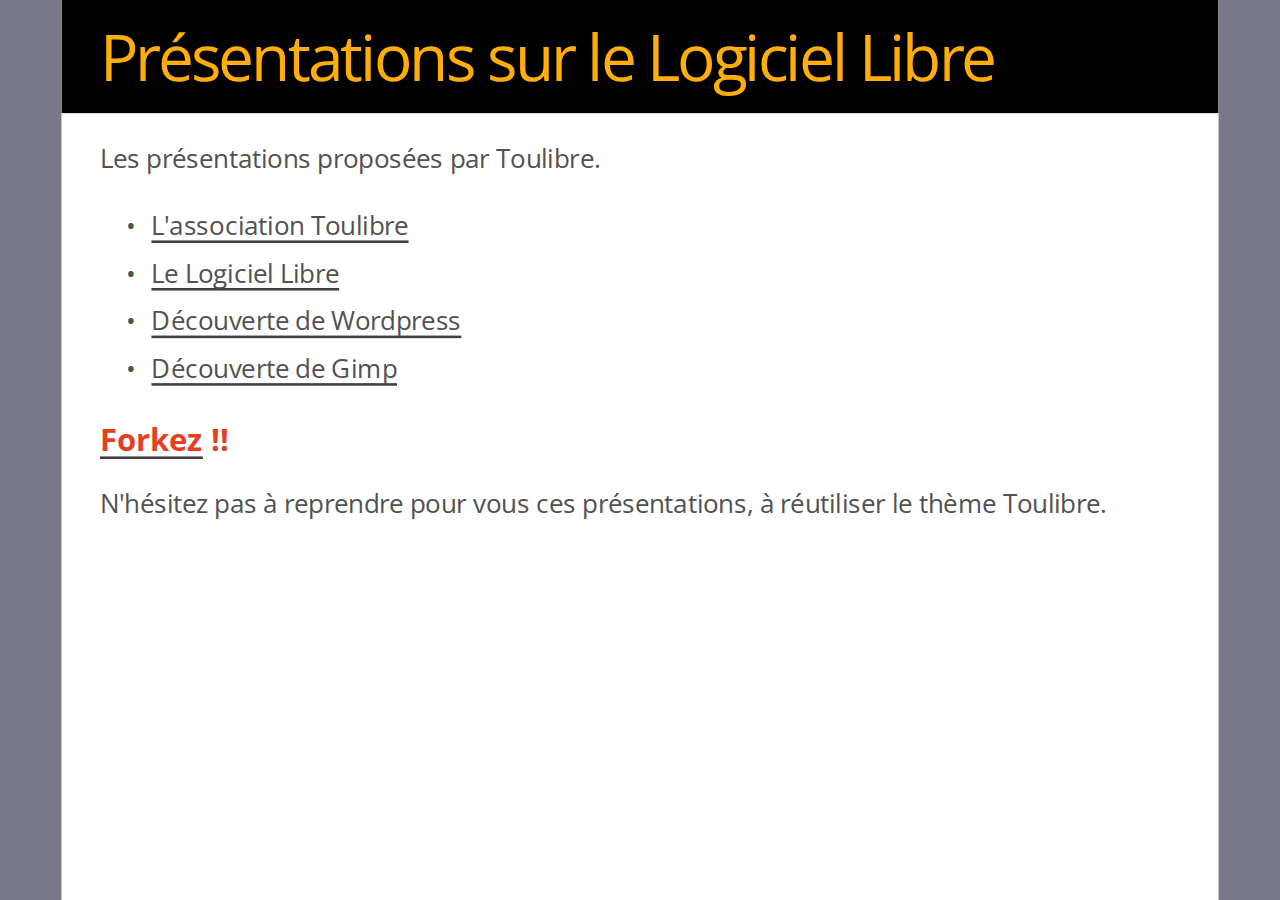
<file: index.html>
<!DOCTYPE html>
<!--
  Copyright 2010 Google Inc.

  Licensed under the Apache License, Version 2.0 (the "License");
  you may not use this file except in compliance with the License.
  You may obtain a copy of the License at

     http://www.apache.org/licenses/LICENSE-2.0

  Unless required by applicable law or agreed to in writing, software
  distributed under the License is distributed on an "AS IS" BASIS,
  WITHOUT WARRANTIES OR CONDITIONS OF ANY KIND, either express or implied.
  See the License for the specific language governing permissions and
  limitations under the License.

  Original slides: Marcin Wichary (mwichary@google.com)
  Modifications: Ernest Delgado (ernestd@google.com)
                 Alex Russell (slightlyoff@chromium.org)

  landslide modifications: Adam Zapletal (adamzap@gmail.com)
                           Nicolas Perriault (nperriault@gmail.com)
-->
<html>
<head>
    <meta http-equiv="Content-Type" content="text/html; charset=utf-8" />
    <meta http-equiv="X-UA-Compatible" content="chrome=1">
    <title>Présentations sur le Logiciel Libre</title>
    <!-- Styles -->
    
    <style type="text/css" media="print">
      * {
    margin: 0;
    padding: 0;
}

@page {
    size: landscape;
}

body {
    font: 100% sans-serif;
    padding: 0;
    margin: 0;
}

div.slide {
    min-width: 800px;
    min-height: 600px;
    overflow: hidden;
    page-break-after: always;
}

div.slide div.inner {
    width: 800px;
    height: 600px;
    margin: auto;
    display: table-cell;
}

h1 {
    font-size: 2em;
}

header h1 {
	padding-bottom: .5em;
}

h2 {
    font-size: 1.4em;
}

h3 {
    margin: 1em 0;
}

ul {
    margin: 0;
    padding: 0;
}

p, li, pre {
    margin: 1em 0;
}

li {
    margin-left: 2em;
}

a {
    color: #000000;
}

pre, code {
    max-width: 800px;
    background: #eee;
    font-family: Monaco, monospace;
    font-size: 90%;
}

pre {
    padding: .2em .5em;
    overflow: hidden;
}

code {
    padding: 0 .2em;
}

.slide header:only-child h1 {
  line-height: 120%;
  text-align: center;
  vertical-align: middle;
  height: 600px;
  width: 800px;
  font-size: 36px;
}

#toc, #help, .slide aside, .slide footer, .slide .notes,
.presenter_notes, #current_presenter_notes, #presenter_note {
  display: none;
}

    </style>
    <style type="text/css" media="screen, projection">
      @import url(http://fonts.googleapis.com/css?family=Open+Sans);
@import url(http://fonts.googleapis.com/css?family=Open+Sans+Condensed:300,300italic,700&subset=latin,latin-ext);

body {
  font-family: 'Open Sans', Arial, sans-serif;
  background: #778;
  padding: 0;
  margin: 0;
  overflow: hidden;
}

div.presentation {
  position: absolute;
  width: 100%;
  display: table-cell;
  vertical-align: middle;
  height: 100%;
  background: inherit;
}

div.presentation > h1 {
  display: none;
}

div.slides, body.expose div.slides.nocontext {
  width: 100%;
  height: 100%;
  left: 0;
  top: 0;
  position: absolute;
  display: block;
}

div.slides.nocontext {
  width: 900px;
  margin: 0 auto;
  overflow: hidden;
  position: relative;
  left: auto;
  top: auto;
}

div.slide {
  display: inline;
  position: absolute;
  overflow: hidden;
  width: 900px;
  height: 700px;
  margin-top: -350px;
  margin-left: -400px;
  left: 50%;
  top: 50%;
  background-color: white;
  -webkit-transition: margin 0.25s ease-in-out;
  -moz-transition: margin 0.25s ease-in-out;
  -o-transition: margin 0.25s ease-in-out;
}

/* Expose */

body.expose div.slides {
  float: left;
  position: relative;
  overflow: auto;
  margin-bottom: 10px;
}

body.expose div.slide {
  display: block;
  float: left;
  position: relative;
  left: auto !important;
  top: auto !important;
  margin: 10px !important;
  -webkit-transition: none;
  -moz-transition: none;
  -o-transition: none;
  -moz-transform: scale(.33, .33);
  -moz-transform-origin: 0 0;
  -webkit-transform: scale(.33, .33);
  -webkit-transform-origin: 0 0;
  -o-transform: scale(.33, .33);
  -o-transform-origin: 0 0;
  -webkit-transition: none;
  -moz-transition: none;
  -o-transition: none;
  cursor: pointer;
}

body.expose div.slide:hover {
  background: -webkit-gradient(linear, left bottom, left top, from(#bdd), to(#fff));
  background-color: #eee;
  background: -moz-linear-gradient(bottom, #bdd, #fff);
}

body.expose .slide-wrapper {
  float: left;
  position: relative;
  margin: .5%;
  width: 300px;
  height: 233px;
}

body.expose .slide footer {
}

body.expose .slide .inner {
}

body.expose .slide.far-past,
body.expose .slide.past,
body.expose .slide.future,
body.expose .slide.far-future {
  margin-left: 0;
}

body.expose .slide.current {
  background: -webkit-gradient(linear, left bottom, left top, from(#ddb), to(#fff));
  background-color: #eee;
  background: -moz-linear-gradient(bottom, #ddb, #fff);
  border: 16px solid #fff;
  -moz-transform: scale(.315, .315);
  -moz-transform-origin: 0 0;
  -webkit-transform: scale(.315, .315);
  -webkit-transform-origin: 0 0;
  -o-transform: scale(.315, .315);
  -o-transform-origin: 0 0;
}

/* Presenter Mode */

body.presenter_view div.slide {
  display: inline;
  position: absolute;
  overflow: hidden;
  -moz-transform: scale(.5, .5);
  -moz-transform-origin: 0 0;
  -webkit-transform: scale(.5, .5);
  -webkit-transform-origin: 0 0;
  -o-transform: scale(.5, .5);
  -o-transform-origin: 0 0;
    margin-top: -300px;
}

body.presenter_view .slide.far-past {
  display: block;
  margin-left: -1500px;
}

body.presenter_view .slide.past {
  display: block;
  margin-left: -975px;
}

body.presenter_view .slide.current {
  display: block;
  margin-left: -475px;
  border: 8px solid maroon;
  z-index: 2;
}

body.presenter_view .slide.future {
  display: block;
  margin-left: 25px;
  z-index: 1;
}

body.presenter_view .slide.far-future {
  display: block;
  margin-left: 525px;
}

body.presenter_view div#current_presenter_notes {
    visibility: visible;
    display: block;
    position: absolute;
    overflow: auto;
    vertical-align: middle;
    left: 50%;
    top: 50%;
    margin-left: -475px;
    margin-top: 100px;
    z-index: 2;
    width: 950px;
    border-style: solid;
    height: 30%;
    background-color: silver;
}

body.presenter_view div#current_presenter_notes section {
  font-family: 'Open Sans', Arial, sans-serif;
  color: black;
  text-shadow: rgba(0, 0, 0, 0.2) 0 2px 5px;
  display: block;
  overflow: visible;
    position: relative;
    background-color: #fffeff;
    height: 120px;
    margin-right: 30px;
    margin-top: 60px;
    margin-left: 30px;
    padding-right: 10px;
    padding-left: 10px;
    padding-top: 10px;
}

body.presenter_view div#current_presenter_notes section p {
    margin: 0;
}

body.presenter_view div#current_presenter_notes h1 {
    font-size: 50%;
    display: block;
}

div#current_presenter_notes {
  display: none;
}

div.slide div.presenter_notes, div.slides div.presenter_notes {
  display: none;
}

/* Slide styles */

div.slide p {
  font-size: 20px;
}

.slide.far-past {
  display: block;
  margin-left: -2400px;
}

.slide.past {
  display: block;
  margin-left: -1400px;
}

.slide.current {
  display: block;
  margin-left: -450px;
}

.slide.future {
  display: block;
  margin-left: 500px;
}

.slide.far-future {
  display: block;
  margin-left: 1500px;
}

body.three-d div.slides {
  -webkit-transform: translateX(50px) scale(0.8) rotateY(10deg);
  -moz-transform: translateX(50px) scale(0.8) rotateY(10deg);
  -o-transform: translateX(50px) scale(0.8) rotateY(10deg);
}


/* Content */
header:not(:only-child) {
  font-family: 'Open Sans Condensed', Arial, sans-serif;
  font-weight: normal;
  font-size: 50px;
  letter-spacing: -.05em;
  color: #FFFFFF;
  background-color: #000000;
  position: absolute;
  left: 0;
  right: 0;
  top: 0;
  margin: 0;
  padding: 10px 30px;
}

header h1, header h2, header h3, header h4, header h5, header h6 {
  display: inline;
  font-size: 100%;
  font-weight: normal;
  padding: 0;
  margin: 0;
}

header h1 {
  color: #FFAD08;
}

header h2:first-child {
  margin-top: 0;
}

section h2 {
  color: #E4401F;
}

section, .slide header:only-child h1 {
  font-family: 'Open Sans', Arial, sans-serif;
  color: #515151;
  /* color: #3f3f3f; */
  /* text-shadow: rgba(0, 0, 0, 0.2) 0 2px 5px; */
  margin-left: 30px;
  margin-right: 30px;
  margin-top: 90px;
  display: block;
  overflow: hidden;
}

img { display: block; margin: auto; }

section img.align-center {
  display: block;
  margin-left: auto;
  margin-right: auto;
}

section img.align-right {
  margin-left: auto;
  margin-right: 0;
  float: right;
}

section img.align-left {
  margin-right: auto;
  margin-left: 0;
  float: left;
}

section img.bg-img {
    position: absolute;
    top: 89px;
    height: 100%;
}
section img.bg-right {
    right: 0;
}
section img.bg-left {
    left: 0;
}
section img.bg-bottom {
    bottom: 0;
    top: auto;
}

a {
  color: inherit;
  display: inline-block;
  text-decoration: none;
  line-height: 110%;
  border-bottom: 2px solid #3f3f3f;
}

pre {
  font-size: 16px;
  font-family: Monaco, Courier, monospace;
}

li {
  list-style: none;
  padding: 5px 0;
  font-size: 20px;
}

li:before {
  content:'\2022';
  display: block;
  position: relative;
  max-width: 0px;
  max-height: 0px;
  left: -20px;
  top: -0px;
  color: #515151;
  font-size: 20px;
}

li li {
  list-style: none;
  padding: 5px 0;
  font-size: 18px;
}

li li:before {
  content: '-';
  display: block;
  position: relative;
  max-width: 0px;
  max-height: 0px;
  left: -18px;
  top: -0px;
  color: #515151;
  font-size: 18px;
}

li p {
    margin: 0;
}

.slide header:only-child h1 {
  line-height: 180%;
  text-align: center;
  display: table-cell;
  vertical-align: middle;
  height: 700px;
  width: 900px;
  font-size: 50px;
  margin-top:100px;
  margin-bottom:100px;
  color: #FFAD08;
  background-color: #000000;
}

.sidebar {
  clear: both;
  background: -webkit-gradient(linear, top right, bottom right, from(#dde), to(#fff));
  -webkit-transition: margin 0.25s ease-in-out;
  background-color: #eee;
  background: -moz-linear-gradient(right, #dde, #fff);
  border-right: 5px solid #ccd;
  z-index: 9999999;
  height: 100%;
  overflow: hidden;
  top: 0;
  position: absolute;
  display: block;
  margin: 0;
  margin-left: -400px;
  padding: 10px 16px;
  overflow: auto;
  -webkit-transition: margin 0.2s ease-in-out;
  -moz-transition: margin 0.2s ease-in-out;
  -o-transition: margin 0.2s ease-in-out;
}

.sidebar h2 {
  text-shadow: rgba(0, 0, 0, 0.2) 0 2px 5px;
  margin: 0 0 16px;
  padding: 0;
}

.sidebar table {
  width: 100%;
  margin: 0;
  padding: 0;
  border-collapse: collapse;
}

.sidebar table caption {
  display: none;
}

.sidebar tr {
  margin: 2px 0;
  border-bottom: 1px solid #ccc;
}

.sidebar th {
  text-align: left;
  font-weight: normal;
  max-width: 300px;
  overflow: hidden;
}

.sidebar tr.sub th {
  text-indent: 20px;
}

.sidebar td {
  text-align: right;
  min-width: 20px;
}

.sidebar a {
  display: block;
  text-decoration: none;
  border-bottom: none;
  padding: 4px 0;
}

.sidebar tr.active {
  background: #ff0;
}

aside {
  display: none;
}
  aside.source {
    position: absolute;
    bottom: 6px;
    left: 10px;
    text-indent: 10px;
  }
  aside.page_number {
    position: absolute;
    bottom: 6px;
    right: 10px;
    text-indent: 10px;
  }

.notes {
  display: none;
  padding: 10px;
  background: #ccc;
  border-radius: 10px;
  -moz-border-radius: 10px;
  -webkit-border-radius: 10px;
}
  div.slide p.notes {
    font-size: 90%;
}

/* Styles *
 * ------ */

/* first-slide */
div.slide.first-slide {
    background-color: #000000;
}
div.slide.first-slide header {
    text-align: center;
    padding: 60px 30px;
}
div.slide.first-slide section {
    margin-top: 190px;
    font-size: 20px;
    color: #FFFFFF;
}
div.slide.first-slide h1,
div.slide.first-slide h2 {
    text-align: center;
}
div.slide.first-slide p {
    text-align: center;
}

/* inverse */
div.slide.inverse {
    background-color: #000000;
}
div.slide.inverse section {
    color: #CCC;
}

/* Pygments default theme */
.hll { background-color: #ffffcc }
.c { color: #408080; font-style: italic } /* Comment */
.err { border: 1px solid #FF0000 } /* Error */
.k { color: #008000; font-weight: bold } /* Keyword */
.o { color: #666666 } /* Operator */
.cm { color: #408080; font-style: italic } /* Comment.Multiline */
.cp { color: #BC7A00 } /* Comment.Preproc */
.c1 { color: #408080; font-style: italic } /* Comment.Single */
.cs { color: #408080; font-style: italic } /* Comment.Special */
.gd { color: #A00000 } /* Generic.Deleted */
.ge { font-style: italic } /* Generic.Emph */
.gr { color: #FF0000 } /* Generic.Error */
.gh { color: #000080; font-weight: bold } /* Generic.Heading */
.gi { color: #00A000 } /* Generic.Inserted */
.go { color: #808080 } /* Generic.Output */
.gp { color: #000080; font-weight: bold } /* Generic.Prompt */
.gs { font-weight: bold } /* Generic.Strong */
.gu { color: #800080; font-weight: bold } /* Generic.Subheading */
.gt { color: #0040D0 } /* Generic.Traceback */
.kc { color: #008000; font-weight: bold } /* Keyword.Constant */
.kd { color: #008000; font-weight: bold } /* Keyword.Declaration */
.kn { color: #008000; font-weight: bold } /* Keyword.Namespace */
.kp { color: #008000 } /* Keyword.Pseudo */
.kr { color: #008000; font-weight: bold } /* Keyword.Reserved */
.kt { color: #B00040 } /* Keyword.Type */
.m { color: #666666 } /* Literal.Number */
.s { color: #BA2121 } /* Literal.String */
.na { color: #7D9029 } /* Name.Attribute */
.nb { color: #008000 } /* Name.Builtin */
.nc { color: #0000FF; font-weight: bold } /* Name.Class */
.no { color: #880000 } /* Name.Constant */
.nd { color: #AA22FF } /* Name.Decorator */
.ni { color: #999999; font-weight: bold } /* Name.Entity */
.ne { color: #D2413A; font-weight: bold } /* Name.Exception */
.nf { color: #0000FF } /* Name.Function */
.nl { color: #A0A000 } /* Name.Label */
.nn { color: #0000FF; font-weight: bold } /* Name.Namespace */
.nt { color: #008000; font-weight: bold } /* Name.Tag */
.nv { color: #19177C } /* Name.Variable */
.ow { color: #AA22FF; font-weight: bold } /* Operator.Word */
.w { color: #bbbbbb } /* Text.Whitespace */
.mf { color: #666666 } /* Literal.Number.Float */
.mh { color: #666666 } /* Literal.Number.Hex */
.mi { color: #666666 } /* Literal.Number.Integer */
.mo { color: #666666 } /* Literal.Number.Oct */
.sb { color: #BA2121 } /* Literal.String.Backtick */
.sc { color: #BA2121 } /* Literal.String.Char */
.sd { color: #BA2121; font-style: italic } /* Literal.String.Doc */
.s2 { color: #BA2121 } /* Literal.String.Double */
.se { color: #BB6622; font-weight: bold } /* Literal.String.Escape */
.sh { color: #BA2121 } /* Literal.String.Heredoc */
.si { color: #BB6688; font-weight: bold } /* Literal.String.Interpol */
.sx { color: #008000 } /* Literal.String.Other */
.sr { color: #BB6688 } /* Literal.String.Regex */
.s1 { color: #BA2121 } /* Literal.String.Single */
.ss { color: #19177C } /* Literal.String.Symbol */
.bp { color: #008000 } /* Name.Builtin.Pseudo */
.vc { color: #19177C } /* Name.Variable.Class */
.vg { color: #19177C } /* Name.Variable.Global */
.vi { color: #19177C } /* Name.Variable.Instance */
.il { color: #666666 } /* Literal.Number.Integer.Long */

#blank {
  position: absolute;
  top: 0;
  left: 0;
  background-color: black;
  width: 100%;
  height: 100%;
  z-index: 64;
  display: none;
}

    </style>
    
    
    <!-- /Styles -->
    <!-- Javascripts -->
    
    <script>
      function main() {
    // Since we don't have the fallback of attachEvent and
    // other IE only stuff we won't try to run JS for IE.
    // It will run though when using Google Chrome Frame
    if (document.all) { return; }

    var currentSlideNo;
    var notesOn = false;
    var expanded = false;
    var hiddenContext = false;
    var blanked = false;
    var slides = document.getElementsByClassName('slide');
    var touchStartX = 0;
    var spaces = /\s+/, a1 = [''];
    var tocOpened = false;
    var helpOpened = false;
    var overviewActive = false;
    var modifierKeyDown = false;
    var scale = 1;
    var showingPresenterView = false;
    var presenterViewWin = null;
    var isPresenterView = false;

    var str2array = function(s) {
        if (typeof s == 'string' || s instanceof String) {
            if (s.indexOf(' ') < 0) {
                a1[0] = s;
                return a1;
            } else {
                return s.split(spaces);
            }
        }
        return s;
    };

    var trim = function(str) {
        return str.replace(/^\s\s*/, '').replace(/\s\s*$/, '');
    };

    var addClass = function(node, classStr) {
        classStr = str2array(classStr);
        var cls = ' ' + node.className + ' ';
        for (var i = 0, len = classStr.length, c; i < len; ++i) {
            c = classStr[i];
            if (c && cls.indexOf(' ' + c + ' ') < 0) {
                cls += c + ' ';
            }
        }
        node.className = trim(cls);
    };

    var removeClass = function(node, classStr) {
        var cls;
        if (!node) {
            throw 'no node provided';
        }
        if (classStr !== undefined) {
            classStr = str2array(classStr);
            cls = ' ' + node.className + ' ';
            for (var i = 0, len = classStr.length; i < len; ++i) {
                cls = cls.replace(' ' + classStr[i] + ' ', ' ');
            }
            cls = trim(cls);
        } else {
            cls = '';
        }
        if (node.className != cls) {
            node.className = cls;
        }
    };

    var getSlideEl = function(slideNo) {
        if (slideNo > 0) {
            return slides[slideNo - 1];
        } else {
            return null;
        }
    };

    var getSlideTitle = function(slideNo) {
        var el = getSlideEl(slideNo);
        if (el) {
            var headers = el.getElementsByTagName('header');
            if (headers.length > 0) {
                return el.getElementsByTagName('header')[0].innerText;
            }
        }
        return null;
    };

    var getSlidePresenterNote = function(slideNo) {
        var el = getSlideEl(slideNo);
        if (el) {
            var n = el.getElementsByClassName('presenter_notes');
            if (n.length > 0) {
                return n[0];
            }
        }
        return null;
    };

    var changeSlideElClass = function(slideNo, className) {
        var el = getSlideEl(slideNo);
        if (el) {
            removeClass(el, 'far-past past current future far-future');
            addClass(el, className);
        }
    };

    var updateSlideClasses = function(updateOther) {
        window.location.hash = (isPresenterView ? "presenter" : "slide") + currentSlideNo;

        for (var i=1; i<currentSlideNo-1; i++) {
            changeSlideElClass(i, 'far-past');
        }

        changeSlideElClass(currentSlideNo - 1, 'past');
        changeSlideElClass(currentSlideNo, 'current');
        changeSlideElClass(currentSlideNo + 1, 'future');

        for (i=currentSlideNo+2; i<slides.length+1; i++) {
            changeSlideElClass(i, 'far-future');
        }

        highlightCurrentTocLink();

        processContext();

        document.getElementsByTagName('title')[0].innerText = getSlideTitle(currentSlideNo);

        updatePresenterNotes();

        if (updateOther) { updateOtherPage(); }
    };

    var updatePresenterNotes = function() {
        if (!isPresenterView) { return; }

        var existingNote = document.getElementById('current_presenter_notes');
        var currentNote = getSlidePresenterNote(currentSlideNo).cloneNode(true);
        currentNote.setAttribute('id', 'presenter_note');

        existingNote.replaceChild(currentNote, document.getElementById('presenter_note'));
    };

    var highlightCurrentTocLink = function() {
        var toc = document.getElementById('toc');

        if (toc) {
            var tocRows = toc.getElementsByTagName('tr');
            for (var i=0; i<tocRows.length; i++) {
                removeClass(tocRows.item(i), 'active');
            }

            var currentTocRow = document.getElementById('toc-row-' + currentSlideNo);
            if (currentTocRow) {
                addClass(currentTocRow, 'active');
            }
        }
    };

    var updateOtherPage = function() {
        if (!showingPresenterView) { return; }

        var w = isPresenterView ? window.opener : presenterViewWin;
        w.postMessage('slide#' + currentSlideNo, '*');
    };

    var nextSlide = function() {
        if (currentSlideNo < slides.length) {
            currentSlideNo++;
        }
        updateSlideClasses(true);
    };

    var prevSlide = function() {
        if (currentSlideNo > 1) {
            currentSlideNo--;
        }
        updateSlideClasses(true);
    };

    var showNotes = function() {
        var notes = getSlideEl(currentSlideNo).getElementsByClassName('notes');
        for (var i = 0, len = notes.length; i < len; i++) {
            notes.item(i).style.display = (notesOn) ? 'none':'block';
        }
        notesOn = !notesOn;
    };

    var showSlideNumbers = function() {
        var asides = document.getElementsByClassName('page_number');
        var hidden = asides[0].style.display != 'block';
        for (var i = 0; i < asides.length; i++) {
            asides.item(i).style.display = hidden ? 'block' : 'none';
        }
    };

    var showSlideSources = function() {
        var asides = document.getElementsByClassName('source');
        var hidden = asides[0].style.display != 'block';
        for (var i = 0; i < asides.length; i++) {
            asides.item(i).style.display = hidden ? 'block' : 'none';
        }
    };

    var showToc = function() {
        if (helpOpened) {
                showHelp();
        }
        var toc = document.getElementById('toc');
        if (toc) {
            toc.style.marginLeft = tocOpened ? '-' + (toc.clientWidth + 20) + 'px' : '0px';
            tocOpened = !tocOpened;
        }
        updateOverview();
    };

    var showHelp = function() {
        if (tocOpened) {
                showToc();
        }

        var help = document.getElementById('help');

        if (help) {
            help.style.marginLeft = helpOpened ? '-' + (help.clientWidth + 20) + 'px' : '0px';
            helpOpened = !helpOpened;
        }
    };

    var showPresenterView = function() {
        if (isPresenterView) { return; }

        if (showingPresenterView) {
            presenterViewWin.close();
            presenterViewWin = null;
            showingPresenterView = false;
        } else {
            presenterViewWin = open(window.location.pathname + "#presenter" + currentSlideNo, 'presenter_notes',
                                                                    'directories=no,location=no,toolbar=no,menubar=no,copyhistory=no');
            showingPresenterView = true;
        }
    };

    var switch3D = function() {
        if (document.body.className.indexOf('three-d') == -1) {
            document.getElementsByClassName('presentation')[0].style.webkitPerspective = '1000px';
            document.body.className += ' three-d';
        } else {
            window.setTimeout('document.getElementsByClassName(\'presentation\')[0].style.webkitPerspective = \'0\';', 2000);
            document.body.className = document.body.className.replace(/three-d/, '');
        }
    };

    var toggleOverview = function() {
        if (!overviewActive) {
            addClass(document.body, 'expose');
            overviewActive = true;
            setScale(1);
        } else {
            removeClass(document.body, 'expose');
            overviewActive = false;
            if (expanded) {
                setScale(scale);    // restore scale
            }
        }
        processContext();
        updateOverview();
    };

    var updateOverview = function() {
        try {
            var presentation = document.getElementsByClassName('presentation')[0];
        } catch (e) {
            return;
        }

        if (isPresenterView) {
            var action = overviewActive ? removeClass : addClass;
            action(document.body, 'presenter_view');
        }

        var toc = document.getElementById('toc');

        if (!toc) {
            return;
        }

        if (!tocOpened || !overviewActive) {
            presentation.style.marginLeft = '0px';
            presentation.style.width = '100%';
        } else {
            presentation.style.marginLeft = toc.clientWidth + 'px';
            presentation.style.width = (presentation.clientWidth - toc.clientWidth) + 'px';
        }
    };

    var computeScale = function() {
        var cSlide = document.getElementsByClassName('current')[0];
        var sx = cSlide.clientWidth / window.innerWidth;
        var sy = cSlide.clientHeight / window.innerHeight;
        return 1 / Math.max(sx, sy);
    };

    var setScale = function(scale) {
        var presentation = document.getElementsByClassName('slides')[0];
        var transform = 'scale(' + scale + ')';
        presentation.style.MozTransform = transform;
        presentation.style.WebkitTransform = transform;
        presentation.style.OTransform = transform;
        presentation.style.msTransform = transform;
        presentation.style.transform = transform;
    };

    var expandSlides = function() {
        if (overviewActive) {
            return;
        }
        if (expanded) {
            setScale(1);
            expanded = false;
        } else {
            scale = computeScale();
            setScale(scale);
            expanded = true;
        }
    };

    var showContext = function() {
        try {
            var presentation = document.getElementsByClassName('slides')[0];
            removeClass(presentation, 'nocontext');
        } catch (e) {}
    };

    var hideContext = function() {
        try {
            var presentation = document.getElementsByClassName('slides')[0];
            addClass(presentation, 'nocontext');
        } catch (e) {}
    };

    var processContext = function() {
        if (hiddenContext) {
            hideContext();
        } else {
            showContext();
        }
    };

    var toggleContext = function() {
        hiddenContext = !hiddenContext;
        processContext();
    };

    var toggleBlank = function() {
        blank_elem = document.getElementById('blank');

        blank_elem.style.display = blanked ? 'none' : 'block';

        blanked = !blanked;
    };

    var isModifierKey = function(keyCode) {
        switch (keyCode) {
            case 16: // shift
            case 17: // ctrl
            case 18: // alt
            case 91: // command
                return true;
                break;
            default:
                return false;
                break;
        }
    };

    var checkModifierKeyUp = function(event) {
        if (isModifierKey(event.keyCode)) {
            modifierKeyDown = false;
        }
    };

    var checkModifierKeyDown = function(event) {
        if (isModifierKey(event.keyCode)) {
            modifierKeyDown = true;
        }
    };

    var handleBodyKeyDown = function(event) {
        switch (event.keyCode) {
            case 13: // Enter
                if (overviewActive) {
                    toggleOverview();
                }
                break;
            case 27: // ESC
                toggleOverview();
                break;
            case 37: // left arrow
            case 33: // page up
                prevSlide();
                break;
            case 39: // right arrow
            case 32: // space
            case 34: // page down
                nextSlide();
                break;
            case 50: // 2
                if (!modifierKeyDown) {
                        showNotes();
                }
                break;
            case 51: // 3
                if (!modifierKeyDown && !overviewActive) {
                    switch3D();
                }
                break;
            case 190: // .
            case 48: // 0
            case 66: // b
                if (!modifierKeyDown && !overviewActive) {
                    toggleBlank();
                }
                break;
            case 67: // c
                if (!modifierKeyDown && !overviewActive) {
                    toggleContext();
                }
                break;
            case 69: // e
                if (!modifierKeyDown && !overviewActive) {
                    expandSlides();
                }
                break;
            case 72: // h
                showHelp();
                break;
            case 78: // n
                if (!modifierKeyDown && !overviewActive) {
                    showSlideNumbers();
                }
                break;
            case 80: // p
                if (!modifierKeyDown && !overviewActive) {
                    showPresenterView();
                }
                break;
            case 83: // s
                if (!modifierKeyDown && !overviewActive) {
                    showSlideSources();
                }
                break;
            case 84: // t
                showToc();
                break;
        }
    };

    var handleWheel = function(event) {
        if (tocOpened || helpOpened || overviewActive) {
            return;
        }

        var delta = 0;

        if (!event) {
            event = window.event;
        }

        if (event.wheelDelta) {
            delta = event.wheelDelta/120;
            if (window.opera) delta = -delta;
        } else if (event.detail) {
            delta = -event.detail/3;
        }

        if (delta && delta <0) {
            nextSlide();
        } else if (delta) {
            prevSlide();
        }
    };

    var addSlideClickListeners = function() {
        for (var i=0; i < slides.length; i++) {
            var slide = slides.item(i);
            slide.num = i + 1;
            slide.addEventListener('click', function(e) {
                if (overviewActive) {
                    currentSlideNo = this.num;
                    toggleOverview();
                    updateSlideClasses(true);
                    e.preventDefault();
                }
                return false;
            }, true);
        }
    };

    var addRemoteWindowControls = function() {
        window.addEventListener("message", function(e) {
            if (e.data.indexOf("slide#") != -1) {
                    currentSlideNo = Number(e.data.replace('slide#', ''));
                    updateSlideClasses(false);
            }
        }, false);
    };

    var addTouchListeners = function() {
        document.addEventListener('touchstart', function(e) {
            touchStartX = e.touches[0].pageX;
        }, false);
        document.addEventListener('touchend', function(e) {
            var pixelsMoved = touchStartX - e.changedTouches[0].pageX;
            var SWIPE_SIZE = 150;
            if (pixelsMoved > SWIPE_SIZE) {
                nextSlide();
            }
            else if (pixelsMoved < -SWIPE_SIZE) {
             prevSlide();
            }
        }, false);
    };

    var addTocLinksListeners = function() {
        var toc = document.getElementById('toc');
        if (toc) {
            var tocLinks = toc.getElementsByTagName('a');
            for (var i=0; i < tocLinks.length; i++) {
                tocLinks.item(i).addEventListener('click', function(e) {
                    currentSlideNo = Number(this.attributes['href'].value.replace('#slide', ''));
                    updateSlideClasses(true);
                    e.preventDefault();
                }, true);
            }
        }
    };

    // initialize

    (function() {
        if (window.location.hash == "") {
            currentSlideNo = 1;
        } else if (window.location.hash.indexOf("#presenter") != -1) {
            currentSlideNo = Number(window.location.hash.replace('#presenter', ''));
            isPresenterView = true;
            showingPresenterView = true;
            presenterViewWin = window;
            addClass(document.body, 'presenter_view');
        } else {
            currentSlideNo = Number(window.location.hash.replace('#slide', ''));
        }

        document.addEventListener('keyup', checkModifierKeyUp, false);
        document.addEventListener('keydown', handleBodyKeyDown, false);
        document.addEventListener('keydown', checkModifierKeyDown, false);
        document.addEventListener('DOMMouseScroll', handleWheel, false);

        window.onmousewheel = document.onmousewheel = handleWheel;
        window.onresize = expandSlides;

        for (var i = 0, el; el = slides[i]; i++) {
            addClass(el, 'slide far-future');
        }
        updateSlideClasses(false);

        // add support for finger events (filter it by property detection?)
        addTouchListeners();

        addTocLinksListeners();

        addSlideClickListeners();

        addRemoteWindowControls();
    })();
}

    </script>
    
    
    <!-- /Javascripts -->
</head>
<body>
  <div id="blank"></div>
  <div class="presentation">
    <div id="current_presenter_notes">
      <div id="presenter_note"></div>
    </div>
    <div class="slides">
      
      <!-- slide source: README.md -->
      <div class="slide-wrapper">
        <div class="slide">
          <div class="inner">
            
            <header><h1>Présentations sur le Logiciel Libre</h1></header>
            
            
            <section><p>Les présentations proposées par Toulibre.</p>
<ul>
<li><a href="http://toulibre.github.io/slides-logiciels-libres/toulibre.html" title="Toulibre">L'association Toulibre</a></li>
<li><a href="http://toulibre.github.io/slides-logiciels-libres/logiciels-libres-et-plus-2014-1205-mediatheque-blagnac.html" title="Présentations sur le Logiciel Libre">Le Logiciel Libre</a></li>
<li><a href="http://toulibre.github.io/slides-logiciels-libres/wordpress.html" title="Découverte de Wordpress">Découverte de Wordpress</a></li>
<li><a href="http://toulibre.github.io/slides-logiciels-libres/gimp-2014-0924-forum-numerique-seniors.html" title="Découverte de Gimp">Découverte de Gimp</a></li>
</ul>
<h2><a href="https://github.com/toulibre/slides-logiciels-libres/">Forkez</a> !!</h2>
<p>N'hésitez pas à reprendre pour vous ces présentations, à réutiliser le thème Toulibre.</p></section>
            
          </div>
          <div class="presenter_notes">
            <header><h1>Presenter Notes</h1></header>
            <section>
            
            </section>
          </div>
          <footer>
            
            <aside class="source">
              Source: <a href="README.md">README.md</a>
            </aside>
            
            <aside class="page_number">
              1/2
            </aside>
          </footer>
        </div>
      </div>
      
      <!-- slide source: README.md -->
      <div class="slide-wrapper">
        <div class="slide">
          <div class="inner">
            
            <header><h2>Comment ça marche</h2></header>
            
            
            <section><p>Ces présentations utilisent Landslide. Créez un virtualenv, puis installer landslide :</p>
<pre><code>mkvirtualenv landslide
clone https://github.com/toulibre/slides-logiciels-libres.git
cd slides-logiciels-libres
pip install requirements.txt
</code></pre>
<p>Modifiez les fichiers rst (vous pouvez également utiliser md ou textile). Configurer les <code>.cfg</code> pour exporter la présentation dans le dossier <code>www/</code>.
Puis lancez la commande <code>landslide</code>:</p>
<pre><code>cd &lt;dossier de travail&gt; # si besoin
landslide gimp.cfg
</code></pre>
<h2>Pour ce dépôt</h2>
<p>Les présentations sont visibles sur [Github pages de ce dépôt](http://toulibre.github.io/slides-logiciels-libres/. Utilisez la commande <code>ghp-import</code></p>
<pre><code>ghp-import -p www/
</code></pre></section>
            
          </div>
          <div class="presenter_notes">
            <header><h1>Presenter Notes</h1></header>
            <section>
            
            </section>
          </div>
          <footer>
            
            <aside class="source">
              Source: <a href="README.md">README.md</a>
            </aside>
            
            <aside class="page_number">
              2/2
            </aside>
          </footer>
        </div>
      </div>
      
    </div>
  </div>
  
  <div id="toc" class="sidebar hidden">
    <h2>Table of Contents</h2>
    <table>
      <caption>Table of Contents</caption>
      
      <tr id="toc-row-1">
        <th><a href="#slide1">Présentations sur le Logiciel Libre</a></th>
        <td><a href="#slide1">1</a></td>
      </tr>
      
        
        <tr id="toc-row-2" class="sub">
          <th><a href="#slide2">Comment ça marche</a></th>
          <td><a href="#slide2">2</a></td>
        </tr>
        
      
      
    </table>
  </div>
  
  <div id="help" class="sidebar hidden">
    <h2>Help</h2>
    <table>
      <caption>Help</caption>
      <tr>
        <th>Table of Contents</th>
        <td>t</td>
      </tr>
      <tr>
        <th>Exposé</th>
        <td>ESC</td>
      </tr>
      <tr>
        <th>Full screen slides</th>
        <td>e</td>
      </tr>
      <tr>
        <th>Presenter View</th>
        <td>p</td>
      </tr>
      <tr>
        <th>Source Files</th>
        <td>s</td>
      </tr>
      <tr>
        <th>Slide Numbers</th>
        <td>n</td>
      </tr>
      <tr>
        <th>Toggle screen blanking</th>
        <td>b</td>
      </tr>
      <tr>
        <th>Show/hide slide context</th>
        <td>c</td>
      </tr>
      <tr>
        <th>Notes</th>
        <td>2</td>
      </tr>
      <tr>
        <th>Help</th>
        <td>h</td>
      </tr>
    </table>
  </div>
  <script>main()</script>
</body>
</html>
</file>
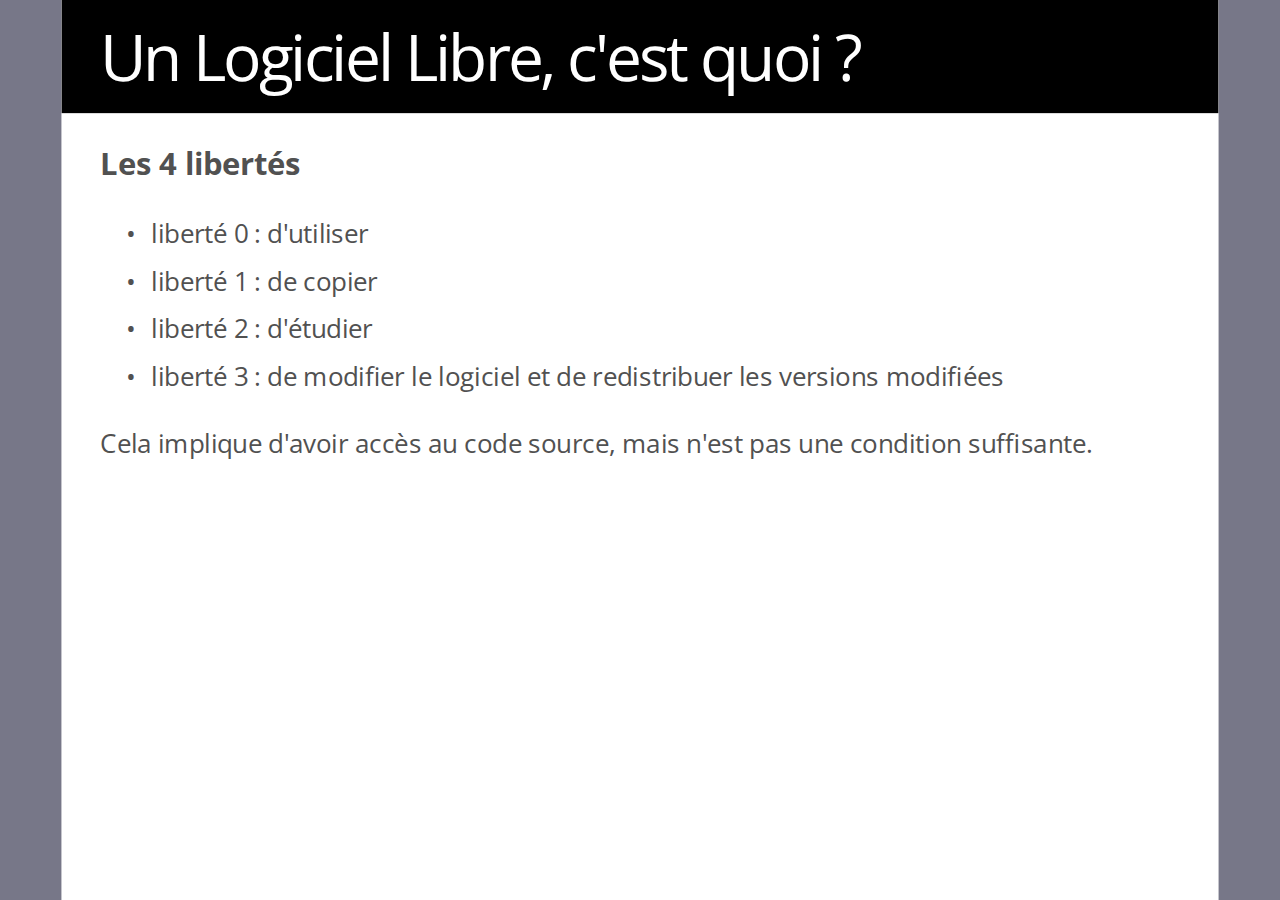
<file: presentation-logiciels-libres.html>
<!DOCTYPE html>
<!--
  Copyright 2010 Google Inc.

  Licensed under the Apache License, Version 2.0 (the "License");
  you may not use this file except in compliance with the License.
  You may obtain a copy of the License at

     http://www.apache.org/licenses/LICENSE-2.0

  Unless required by applicable law or agreed to in writing, software
  distributed under the License is distributed on an "AS IS" BASIS,
  WITHOUT WARRANTIES OR CONDITIONS OF ANY KIND, either express or implied.
  See the License for the specific language governing permissions and
  limitations under the License.

  Original slides: Marcin Wichary (mwichary@google.com)
  Modifications: Ernest Delgado (ernestd@google.com)
                 Alex Russell (slightlyoff@chromium.org)

  landslide modifications: Adam Zapletal (adamzap@gmail.com)
                           Nicolas Perriault (nperriault@gmail.com)
-->
<html>
<head>
    <meta http-equiv="Content-Type" content="text/html; charset=utf-8" />
    <meta http-equiv="X-UA-Compatible" content="chrome=1">
    <title>Un Logiciel Libre, c'est quoi ?</title>
    <!-- Styles -->
    
    <style type="text/css" media="print">
      * {
    margin: 0;
    padding: 0;
}

@page {
    size: landscape;
}

body {
    font: 100% sans-serif;
    padding: 0;
    margin: 0;
}

div.slide {
    min-width: 800px;
    min-height: 600px;
    overflow: hidden;
    page-break-after: always;
}

div.slide div.inner {
    width: 800px;
    height: 600px;
    margin: auto;
    display: table-cell;
}

h1 {
    font-size: 2em;
}

header h1 {
	padding-bottom: .5em;
}

h2 {
    font-size: 1.4em;
}

h3 {
    margin: 1em 0;
}

ul {
    margin: 0;
    padding: 0;
}

p, li, pre {
    margin: 1em 0;
}

li {
    margin-left: 2em;
}

a {
    color: #000000;
}

pre, code {
    max-width: 800px;
    background: #eee;
    font-family: Monaco, monospace;
    font-size: 90%;
}

pre {
    padding: .2em .5em;
    overflow: hidden;
}

code {
    padding: 0 .2em;
}

.slide header:only-child h1 {
  line-height: 120%;
  text-align: center;
  vertical-align: middle;
  height: 600px;
  width: 800px;
  font-size: 36px;
}

#toc, #help, .slide aside, .slide footer, .slide .notes,
.presenter_notes, #current_presenter_notes, #presenter_note {
  display: none;
}

    </style>
    <style type="text/css" media="screen, projection">
      @import url(http://fonts.googleapis.com/css?family=Open+Sans);
@import url(http://fonts.googleapis.com/css?family=Open+Sans+Condensed:300,300italic,700&subset=latin,latin-ext);

body {
  font-family: 'Open Sans', Arial, sans-serif;
  background: #778;
  padding: 0;
  margin: 0;
  overflow: hidden;
}

div.presentation {
  position: absolute;
  width: 100%;
  display: table-cell;
  vertical-align: middle;
  height: 100%;
  background: inherit;
}

div.presentation > h1 {
  display: none;
}

div.slides, body.expose div.slides.nocontext {
  width: 100%;
  height: 100%;
  left: 0;
  top: 0;
  position: absolute;
  display: block;
}

div.slides.nocontext {
  width: 900px;
  margin: 0 auto;
  overflow: hidden;
  position: relative;
  left: auto;
  top: auto;
}

div.slide {
  display: inline;
  position: absolute;
  overflow: hidden;
  width: 900px;
  height: 700px;
  margin-top: -350px;
  margin-left: -400px;
  left: 50%;
  top: 50%;
  background-color: white;
  -webkit-transition: margin 0.25s ease-in-out;
  -moz-transition: margin 0.25s ease-in-out;
  -o-transition: margin 0.25s ease-in-out;
}

/* Expose */

body.expose div.slides {
  float: left;
  position: relative;
  overflow: auto;
  margin-bottom: 10px;
}

body.expose div.slide {
  display: block;
  float: left;
  position: relative;
  left: auto !important;
  top: auto !important;
  margin: 10px !important;
  -webkit-transition: none;
  -moz-transition: none;
  -o-transition: none;
  -moz-transform: scale(.33, .33);
  -moz-transform-origin: 0 0;
  -webkit-transform: scale(.33, .33);
  -webkit-transform-origin: 0 0;
  -o-transform: scale(.33, .33);
  -o-transform-origin: 0 0;
  -webkit-transition: none;
  -moz-transition: none;
  -o-transition: none;
  cursor: pointer;
}

body.expose div.slide:hover {
  background: -webkit-gradient(linear, left bottom, left top, from(#bdd), to(#fff));
  background-color: #eee;
  background: -moz-linear-gradient(bottom, #bdd, #fff);
}

body.expose .slide-wrapper {
  float: left;
  position: relative;
  margin: .5%;
  width: 300px;
  height: 233px;
}

body.expose .slide footer {
}

body.expose .slide .inner {
}

body.expose .slide.far-past,
body.expose .slide.past,
body.expose .slide.future,
body.expose .slide.far-future {
  margin-left: 0;
}

body.expose .slide.current {
  background: -webkit-gradient(linear, left bottom, left top, from(#ddb), to(#fff));
  background-color: #eee;
  background: -moz-linear-gradient(bottom, #ddb, #fff);
  border: 16px solid #fff;
  -moz-transform: scale(.315, .315);
  -moz-transform-origin: 0 0;
  -webkit-transform: scale(.315, .315);
  -webkit-transform-origin: 0 0;
  -o-transform: scale(.315, .315);
  -o-transform-origin: 0 0;
}

/* Presenter Mode */

body.presenter_view div.slide {
  display: inline;
  position: absolute;
  overflow: hidden;
  -moz-transform: scale(.5, .5);
  -moz-transform-origin: 0 0;
  -webkit-transform: scale(.5, .5);
  -webkit-transform-origin: 0 0;
  -o-transform: scale(.5, .5);
  -o-transform-origin: 0 0;
    margin-top: -300px;
}

body.presenter_view .slide.far-past {
  display: block;
  margin-left: -1500px;
}

body.presenter_view .slide.past {
  display: block;
  margin-left: -975px;
}

body.presenter_view .slide.current {
  display: block;
  margin-left: -475px;
  border: 8px solid maroon;
  z-index: 2;
}

body.presenter_view .slide.future {
  display: block;
  margin-left: 25px;
  z-index: 1;
}

body.presenter_view .slide.far-future {
  display: block;
  margin-left: 525px;
}

body.presenter_view div#current_presenter_notes {
    visibility: visible;
    display: block;
    position: absolute;
    overflow: auto;
    vertical-align: middle;
    left: 50%;
    top: 50%;
    margin-left: -475px;
    margin-top: 100px;
    z-index: 2;
    width: 950px;
    border-style: solid;
    height: 30%;
    background-color: silver;
}

body.presenter_view div#current_presenter_notes section {
  font-family: 'Open Sans', Arial, sans-serif;
  color: black;
  text-shadow: rgba(0, 0, 0, 0.2) 0 2px 5px;
  display: block;
  overflow: visible;
    position: relative;
    background-color: #fffeff;
    height: 120px;
    margin-right: 30px;
    margin-top: 60px;
    margin-left: 30px;
    padding-right: 10px;
    padding-left: 10px;
    padding-top: 10px;
}

body.presenter_view div#current_presenter_notes section p {
    margin: 0;
}

body.presenter_view div#current_presenter_notes h1 {
    font-size: 50%;
    display: block;
}

div#current_presenter_notes {
  display: none;
}

div.slide div.presenter_notes, div.slides div.presenter_notes {
  display: none;
}

/* Slide styles */

div.slide p {
  font-size: 20px;
}

.slide.far-past {
  display: block;
  margin-left: -2400px;
}

.slide.past {
  display: block;
  margin-left: -1400px;
}

.slide.current {
  display: block;
  margin-left: -450px;
}

.slide.future {
  display: block;
  margin-left: 500px;
}

.slide.far-future {
  display: block;
  margin-left: 1500px;
}

body.three-d div.slides {
  -webkit-transform: translateX(50px) scale(0.8) rotateY(10deg);
  -moz-transform: translateX(50px) scale(0.8) rotateY(10deg);
  -o-transform: translateX(50px) scale(0.8) rotateY(10deg);
}


/* Content */
header:not(:only-child) {
  font-family: 'Open Sans Condensed', Arial, sans-serif;
  font-weight: normal;
  font-size: 50px;
  letter-spacing: -.05em;
  color: #FFFFFF;
  background-color: #000000;
  position: absolute;
  left: 0;
  right: 0;
  top: 0;
  margin: 0;
  padding: 10px 30px;
}

header h1, header h2, header h3, header h4, header h5, header h6 {
  display: inline;
  font-size: 100%;
  font-weight: normal;
  padding: 0;
  margin: 0;
}

header h2:first-child {
  margin-top: 0;
}

section, .slide header:only-child h1 {
  font-family: 'Open Sans', Arial, sans-serif;
  color: #515151;
  /* color: #3f3f3f; */
  /* text-shadow: rgba(0, 0, 0, 0.2) 0 2px 5px; */
  margin-left: 30px;
  margin-right: 30px;
  margin-top: 90px;
  display: block;
  overflow: hidden;
}

img { display: block; margin: auto; }

section img.align-center {
  display: block;
  margin-left: auto;
  margin-right: auto;
}

section img.align-right {
  display: block;
  margin-left: auto;
  margin-right: 0;
}

section img.align-left {
  display: block;
  margin-right: auto;
  margin-left: 0;
}

a {
  color: inherit;
  display: inline-block;
  text-decoration: none;
  line-height: 110%;
  border-bottom: 2px solid #3f3f3f;
}

pre {
  font-size: 16px;
  font-family: Monaco, Courier, monospace;
}

li {
  list-style: none;
  padding: 5px 0;
  font-size: 20px;
}

li:before {
  content:'\2022';
  display: block;
  position: relative;
  max-width: 0px;
  max-height: 0px;
  left: -20px;
  top: -0px;
  color: #515151;
  font-size: 20px;
}

li li {
  list-style: none;
  padding: 5px 0;
  font-size: 18px;
}

li li:before {
  content: '-';
  display: block;
  position: relative;
  max-width: 0px;
  max-height: 0px;
  left: -18px;
  top: -0px;
  color: #515151;
  font-size: 18px;
}

.slide header:only-child h1 {
  line-height: 180%;
  text-align: center;
  display: table-cell;
  vertical-align: middle;
  height: 700px;
  width: 900px;
  font-size: 50px;
  margin-top:100px;
  margin-bottom:100px;
}

.sidebar {
  clear: both;
  background: -webkit-gradient(linear, top right, bottom right, from(#dde), to(#fff));
  -webkit-transition: margin 0.25s ease-in-out;
  background-color: #eee;
  background: -moz-linear-gradient(right, #dde, #fff);
  border-right: 5px solid #ccd;
  z-index: 9999999;
  height: 100%;
  overflow: hidden;
  top: 0;
  position: absolute;
  display: block;
  margin: 0;
  margin-left: -400px;
  padding: 10px 16px;
  overflow: auto;
  -webkit-transition: margin 0.2s ease-in-out;
  -moz-transition: margin 0.2s ease-in-out;
  -o-transition: margin 0.2s ease-in-out;
}

.sidebar h2 {
  text-shadow: rgba(0, 0, 0, 0.2) 0 2px 5px;
  margin: 0 0 16px;
  padding: 0;
}

.sidebar table {
  width: 100%;
  margin: 0;
  padding: 0;
  border-collapse: collapse;
}

.sidebar table caption {
  display: none;
}

.sidebar tr {
  margin: 2px 0;
  border-bottom: 1px solid #ccc;
}

.sidebar th {
  text-align: left;
  font-weight: normal;
  max-width: 300px;
  overflow: hidden;
}

.sidebar tr.sub th {
  text-indent: 20px;
}

.sidebar td {
  text-align: right;
  min-width: 20px;
}

.sidebar a {
  display: block;
  text-decoration: none;
  border-bottom: none;
  padding: 4px 0;
}

.sidebar tr.active {
  background: #ff0;
}

aside {
  display: none;
}
  aside.source {
    position: absolute;
    bottom: 6px;
    left: 10px;
    text-indent: 10px;
  }
  aside.page_number {
    position: absolute;
    bottom: 6px;
    right: 10px;
    text-indent: 10px;
  }

.notes {
  display: none;
  padding: 10px;
  background: #ccc;
  border-radius: 10px;
  -moz-border-radius: 10px;
  -webkit-border-radius: 10px;
}
  div.slide p.notes {
    font-size: 90%;
}

/* Pygments default theme */
.hll { background-color: #ffffcc }
.c { color: #408080; font-style: italic } /* Comment */
.err { border: 1px solid #FF0000 } /* Error */
.k { color: #008000; font-weight: bold } /* Keyword */
.o { color: #666666 } /* Operator */
.cm { color: #408080; font-style: italic } /* Comment.Multiline */
.cp { color: #BC7A00 } /* Comment.Preproc */
.c1 { color: #408080; font-style: italic } /* Comment.Single */
.cs { color: #408080; font-style: italic } /* Comment.Special */
.gd { color: #A00000 } /* Generic.Deleted */
.ge { font-style: italic } /* Generic.Emph */
.gr { color: #FF0000 } /* Generic.Error */
.gh { color: #000080; font-weight: bold } /* Generic.Heading */
.gi { color: #00A000 } /* Generic.Inserted */
.go { color: #808080 } /* Generic.Output */
.gp { color: #000080; font-weight: bold } /* Generic.Prompt */
.gs { font-weight: bold } /* Generic.Strong */
.gu { color: #800080; font-weight: bold } /* Generic.Subheading */
.gt { color: #0040D0 } /* Generic.Traceback */
.kc { color: #008000; font-weight: bold } /* Keyword.Constant */
.kd { color: #008000; font-weight: bold } /* Keyword.Declaration */
.kn { color: #008000; font-weight: bold } /* Keyword.Namespace */
.kp { color: #008000 } /* Keyword.Pseudo */
.kr { color: #008000; font-weight: bold } /* Keyword.Reserved */
.kt { color: #B00040 } /* Keyword.Type */
.m { color: #666666 } /* Literal.Number */
.s { color: #BA2121 } /* Literal.String */
.na { color: #7D9029 } /* Name.Attribute */
.nb { color: #008000 } /* Name.Builtin */
.nc { color: #0000FF; font-weight: bold } /* Name.Class */
.no { color: #880000 } /* Name.Constant */
.nd { color: #AA22FF } /* Name.Decorator */
.ni { color: #999999; font-weight: bold } /* Name.Entity */
.ne { color: #D2413A; font-weight: bold } /* Name.Exception */
.nf { color: #0000FF } /* Name.Function */
.nl { color: #A0A000 } /* Name.Label */
.nn { color: #0000FF; font-weight: bold } /* Name.Namespace */
.nt { color: #008000; font-weight: bold } /* Name.Tag */
.nv { color: #19177C } /* Name.Variable */
.ow { color: #AA22FF; font-weight: bold } /* Operator.Word */
.w { color: #bbbbbb } /* Text.Whitespace */
.mf { color: #666666 } /* Literal.Number.Float */
.mh { color: #666666 } /* Literal.Number.Hex */
.mi { color: #666666 } /* Literal.Number.Integer */
.mo { color: #666666 } /* Literal.Number.Oct */
.sb { color: #BA2121 } /* Literal.String.Backtick */
.sc { color: #BA2121 } /* Literal.String.Char */
.sd { color: #BA2121; font-style: italic } /* Literal.String.Doc */
.s2 { color: #BA2121 } /* Literal.String.Double */
.se { color: #BB6622; font-weight: bold } /* Literal.String.Escape */
.sh { color: #BA2121 } /* Literal.String.Heredoc */
.si { color: #BB6688; font-weight: bold } /* Literal.String.Interpol */
.sx { color: #008000 } /* Literal.String.Other */
.sr { color: #BB6688 } /* Literal.String.Regex */
.s1 { color: #BA2121 } /* Literal.String.Single */
.ss { color: #19177C } /* Literal.String.Symbol */
.bp { color: #008000 } /* Name.Builtin.Pseudo */
.vc { color: #19177C } /* Name.Variable.Class */
.vg { color: #19177C } /* Name.Variable.Global */
.vi { color: #19177C } /* Name.Variable.Instance */
.il { color: #666666 } /* Literal.Number.Integer.Long */

#blank {
  position: absolute;
  top: 0;
  left: 0;
  background-color: black;
  width: 100%;
  height: 100%;
  z-index: 64;
  display: none;
}

    </style>
    
    
    <!-- /Styles -->
    <!-- Javascripts -->
    
    <script>
      function main() {
    // Since we don't have the fallback of attachEvent and
    // other IE only stuff we won't try to run JS for IE.
    // It will run though when using Google Chrome Frame
    if (document.all) { return; }

    var currentSlideNo;
    var notesOn = false;
    var expanded = false;
    var hiddenContext = false;
    var blanked = false;
    var slides = document.getElementsByClassName('slide');
    var touchStartX = 0;
    var spaces = /\s+/, a1 = [''];
    var tocOpened = false;
    var helpOpened = false;
    var overviewActive = false;
    var modifierKeyDown = false;
    var scale = 1;
    var showingPresenterView = false;
    var presenterViewWin = null;
    var isPresenterView = false;

    var str2array = function(s) {
        if (typeof s == 'string' || s instanceof String) {
            if (s.indexOf(' ') < 0) {
                a1[0] = s;
                return a1;
            } else {
                return s.split(spaces);
            }
        }
        return s;
    };

    var trim = function(str) {
        return str.replace(/^\s\s*/, '').replace(/\s\s*$/, '');
    };

    var addClass = function(node, classStr) {
        classStr = str2array(classStr);
        var cls = ' ' + node.className + ' ';
        for (var i = 0, len = classStr.length, c; i < len; ++i) {
            c = classStr[i];
            if (c && cls.indexOf(' ' + c + ' ') < 0) {
                cls += c + ' ';
            }
        }
        node.className = trim(cls);
    };

    var removeClass = function(node, classStr) {
        var cls;
        if (!node) {
            throw 'no node provided';
        }
        if (classStr !== undefined) {
            classStr = str2array(classStr);
            cls = ' ' + node.className + ' ';
            for (var i = 0, len = classStr.length; i < len; ++i) {
                cls = cls.replace(' ' + classStr[i] + ' ', ' ');
            }
            cls = trim(cls);
        } else {
            cls = '';
        }
        if (node.className != cls) {
            node.className = cls;
        }
    };

    var getSlideEl = function(slideNo) {
        if (slideNo > 0) {
            return slides[slideNo - 1];
        } else {
            return null;
        }
    };

    var getSlideTitle = function(slideNo) {
        var el = getSlideEl(slideNo);
        if (el) {
            var headers = el.getElementsByTagName('header');
            if (headers.length > 0) {
                return el.getElementsByTagName('header')[0].innerText;
            }
        }
        return null;
    };

    var getSlidePresenterNote = function(slideNo) {
        var el = getSlideEl(slideNo);
        if (el) {
            var n = el.getElementsByClassName('presenter_notes');
            if (n.length > 0) {
                return n[0];
            }
        }
        return null;
    };

    var changeSlideElClass = function(slideNo, className) {
        var el = getSlideEl(slideNo);
        if (el) {
            removeClass(el, 'far-past past current future far-future');
            addClass(el, className);
        }
    };

    var updateSlideClasses = function(updateOther) {
        window.location.hash = (isPresenterView ? "presenter" : "slide") + currentSlideNo;

        for (var i=1; i<currentSlideNo-1; i++) {
            changeSlideElClass(i, 'far-past');
        }

        changeSlideElClass(currentSlideNo - 1, 'past');
        changeSlideElClass(currentSlideNo, 'current');
        changeSlideElClass(currentSlideNo + 1, 'future');

        for (i=currentSlideNo+2; i<slides.length+1; i++) {
            changeSlideElClass(i, 'far-future');
        }

        highlightCurrentTocLink();

        processContext();

        document.getElementsByTagName('title')[0].innerText = getSlideTitle(currentSlideNo);

        updatePresenterNotes();

        if (updateOther) { updateOtherPage(); }
    };

    var updatePresenterNotes = function() {
        if (!isPresenterView) { return; }

        var existingNote = document.getElementById('current_presenter_notes');
        var currentNote = getSlidePresenterNote(currentSlideNo).cloneNode(true);
        currentNote.setAttribute('id', 'presenter_note');

        existingNote.replaceChild(currentNote, document.getElementById('presenter_note'));
    };

    var highlightCurrentTocLink = function() {
        var toc = document.getElementById('toc');

        if (toc) {
            var tocRows = toc.getElementsByTagName('tr');
            for (var i=0; i<tocRows.length; i++) {
                removeClass(tocRows.item(i), 'active');
            }

            var currentTocRow = document.getElementById('toc-row-' + currentSlideNo);
            if (currentTocRow) {
                addClass(currentTocRow, 'active');
            }
        }
    };

    var updateOtherPage = function() {
        if (!showingPresenterView) { return; }

        var w = isPresenterView ? window.opener : presenterViewWin;
        w.postMessage('slide#' + currentSlideNo, '*');
    };

    var nextSlide = function() {
        if (currentSlideNo < slides.length) {
            currentSlideNo++;
        }
        updateSlideClasses(true);
    };

    var prevSlide = function() {
        if (currentSlideNo > 1) {
            currentSlideNo--;
        }
        updateSlideClasses(true);
    };

    var showNotes = function() {
        var notes = getSlideEl(currentSlideNo).getElementsByClassName('notes');
        for (var i = 0, len = notes.length; i < len; i++) {
            notes.item(i).style.display = (notesOn) ? 'none':'block';
        }
        notesOn = !notesOn;
    };

    var showSlideNumbers = function() {
        var asides = document.getElementsByClassName('page_number');
        var hidden = asides[0].style.display != 'block';
        for (var i = 0; i < asides.length; i++) {
            asides.item(i).style.display = hidden ? 'block' : 'none';
        }
    };

    var showSlideSources = function() {
        var asides = document.getElementsByClassName('source');
        var hidden = asides[0].style.display != 'block';
        for (var i = 0; i < asides.length; i++) {
            asides.item(i).style.display = hidden ? 'block' : 'none';
        }
    };

    var showToc = function() {
        if (helpOpened) {
                showHelp();
        }
        var toc = document.getElementById('toc');
        if (toc) {
            toc.style.marginLeft = tocOpened ? '-' + (toc.clientWidth + 20) + 'px' : '0px';
            tocOpened = !tocOpened;
        }
        updateOverview();
    };

    var showHelp = function() {
        if (tocOpened) {
                showToc();
        }

        var help = document.getElementById('help');

        if (help) {
            help.style.marginLeft = helpOpened ? '-' + (help.clientWidth + 20) + 'px' : '0px';
            helpOpened = !helpOpened;
        }
    };

    var showPresenterView = function() {
        if (isPresenterView) { return; }

        if (showingPresenterView) {
            presenterViewWin.close();
            presenterViewWin = null;
            showingPresenterView = false;
        } else {
            presenterViewWin = open(window.location.pathname + "#presenter" + currentSlideNo, 'presenter_notes',
                                                                    'directories=no,location=no,toolbar=no,menubar=no,copyhistory=no');
            showingPresenterView = true;
        }
    };

    var switch3D = function() {
        if (document.body.className.indexOf('three-d') == -1) {
            document.getElementsByClassName('presentation')[0].style.webkitPerspective = '1000px';
            document.body.className += ' three-d';
        } else {
            window.setTimeout('document.getElementsByClassName(\'presentation\')[0].style.webkitPerspective = \'0\';', 2000);
            document.body.className = document.body.className.replace(/three-d/, '');
        }
    };

    var toggleOverview = function() {
        if (!overviewActive) {
            addClass(document.body, 'expose');
            overviewActive = true;
            setScale(1);
        } else {
            removeClass(document.body, 'expose');
            overviewActive = false;
            if (expanded) {
                setScale(scale);    // restore scale
            }
        }
        processContext();
        updateOverview();
    };

    var updateOverview = function() {
        try {
            var presentation = document.getElementsByClassName('presentation')[0];
        } catch (e) {
            return;
        }

        if (isPresenterView) {
            var action = overviewActive ? removeClass : addClass;
            action(document.body, 'presenter_view');
        }

        var toc = document.getElementById('toc');

        if (!toc) {
            return;
        }

        if (!tocOpened || !overviewActive) {
            presentation.style.marginLeft = '0px';
            presentation.style.width = '100%';
        } else {
            presentation.style.marginLeft = toc.clientWidth + 'px';
            presentation.style.width = (presentation.clientWidth - toc.clientWidth) + 'px';
        }
    };

    var computeScale = function() {
        var cSlide = document.getElementsByClassName('current')[0];
        var sx = cSlide.clientWidth / window.innerWidth;
        var sy = cSlide.clientHeight / window.innerHeight;
        return 1 / Math.max(sx, sy);
    };

    var setScale = function(scale) {
        var presentation = document.getElementsByClassName('slides')[0];
        var transform = 'scale(' + scale + ')';
        presentation.style.MozTransform = transform;
        presentation.style.WebkitTransform = transform;
        presentation.style.OTransform = transform;
        presentation.style.msTransform = transform;
        presentation.style.transform = transform;
    };

    var expandSlides = function() {
        if (overviewActive) {
            return;
        }
        if (expanded) {
            setScale(1);
            expanded = false;
        } else {
            scale = computeScale();
            setScale(scale);
            expanded = true;
        }
    };

    var showContext = function() {
        try {
            var presentation = document.getElementsByClassName('slides')[0];
            removeClass(presentation, 'nocontext');
        } catch (e) {}
    };

    var hideContext = function() {
        try {
            var presentation = document.getElementsByClassName('slides')[0];
            addClass(presentation, 'nocontext');
        } catch (e) {}
    };

    var processContext = function() {
        if (hiddenContext) {
            hideContext();
        } else {
            showContext();
        }
    };

    var toggleContext = function() {
        hiddenContext = !hiddenContext;
        processContext();
    };

    var toggleBlank = function() {
        blank_elem = document.getElementById('blank');

        blank_elem.style.display = blanked ? 'none' : 'block';

        blanked = !blanked;
    };

    var isModifierKey = function(keyCode) {
        switch (keyCode) {
            case 16: // shift
            case 17: // ctrl
            case 18: // alt
            case 91: // command
                return true;
                break;
            default:
                return false;
                break;
        }
    };

    var checkModifierKeyUp = function(event) {
        if (isModifierKey(event.keyCode)) {
            modifierKeyDown = false;
        }
    };

    var checkModifierKeyDown = function(event) {
        if (isModifierKey(event.keyCode)) {
            modifierKeyDown = true;
        }
    };

    var handleBodyKeyDown = function(event) {
        switch (event.keyCode) {
            case 13: // Enter
                if (overviewActive) {
                    toggleOverview();
                }
                break;
            case 27: // ESC
                toggleOverview();
                break;
            case 37: // left arrow
            case 33: // page up
                prevSlide();
                break;
            case 39: // right arrow
            case 32: // space
            case 34: // page down
                nextSlide();
                break;
            case 50: // 2
                if (!modifierKeyDown) {
                        showNotes();
                }
                break;
            case 51: // 3
                if (!modifierKeyDown && !overviewActive) {
                    switch3D();
                }
                break;
            case 190: // .
            case 48: // 0
            case 66: // b
                if (!modifierKeyDown && !overviewActive) {
                    toggleBlank();
                }
                break;
            case 67: // c
                if (!modifierKeyDown && !overviewActive) {
                    toggleContext();
                }
                break;
            case 69: // e
                if (!modifierKeyDown && !overviewActive) {
                    expandSlides();
                }
                break;
            case 72: // h
                showHelp();
                break;
            case 78: // n
                if (!modifierKeyDown && !overviewActive) {
                    showSlideNumbers();
                }
                break;
            case 80: // p
                if (!modifierKeyDown && !overviewActive) {
                    showPresenterView();
                }
                break;
            case 83: // s
                if (!modifierKeyDown && !overviewActive) {
                    showSlideSources();
                }
                break;
            case 84: // t
                showToc();
                break;
        }
    };

    var handleWheel = function(event) {
        if (tocOpened || helpOpened || overviewActive) {
            return;
        }

        var delta = 0;

        if (!event) {
            event = window.event;
        }

        if (event.wheelDelta) {
            delta = event.wheelDelta/120;
            if (window.opera) delta = -delta;
        } else if (event.detail) {
            delta = -event.detail/3;
        }

        if (delta && delta <0) {
            nextSlide();
        } else if (delta) {
            prevSlide();
        }
    };

    var addSlideClickListeners = function() {
        for (var i=0; i < slides.length; i++) {
            var slide = slides.item(i);
            slide.num = i + 1;
            slide.addEventListener('click', function(e) {
                if (overviewActive) {
                    currentSlideNo = this.num;
                    toggleOverview();
                    updateSlideClasses(true);
                    e.preventDefault();
                }
                return false;
            }, true);
        }
    };

    var addRemoteWindowControls = function() {
        window.addEventListener("message", function(e) {
            if (e.data.indexOf("slide#") != -1) {
                    currentSlideNo = Number(e.data.replace('slide#', ''));
                    updateSlideClasses(false);
            }
        }, false);
    };

    var addTouchListeners = function() {
        document.addEventListener('touchstart', function(e) {
            touchStartX = e.touches[0].pageX;
        }, false);
        document.addEventListener('touchend', function(e) {
            var pixelsMoved = touchStartX - e.changedTouches[0].pageX;
            var SWIPE_SIZE = 150;
            if (pixelsMoved > SWIPE_SIZE) {
                nextSlide();
            }
            else if (pixelsMoved < -SWIPE_SIZE) {
             prevSlide();
            }
        }, false);
    };

    var addTocLinksListeners = function() {
        var toc = document.getElementById('toc');
        if (toc) {
            var tocLinks = toc.getElementsByTagName('a');
            for (var i=0; i < tocLinks.length; i++) {
                tocLinks.item(i).addEventListener('click', function(e) {
                    currentSlideNo = Number(this.attributes['href'].value.replace('#slide', ''));
                    updateSlideClasses(true);
                    e.preventDefault();
                }, true);
            }
        }
    };

    // initialize

    (function() {
        if (window.location.hash == "") {
            currentSlideNo = 1;
        } else if (window.location.hash.indexOf("#presenter") != -1) {
            currentSlideNo = Number(window.location.hash.replace('#presenter', ''));
            isPresenterView = true;
            showingPresenterView = true;
            presenterViewWin = window;
            addClass(document.body, 'presenter_view');
        } else {
            currentSlideNo = Number(window.location.hash.replace('#slide', ''));
        }

        document.addEventListener('keyup', checkModifierKeyUp, false);
        document.addEventListener('keydown', handleBodyKeyDown, false);
        document.addEventListener('keydown', checkModifierKeyDown, false);
        document.addEventListener('DOMMouseScroll', handleWheel, false);

        window.onmousewheel = document.onmousewheel = handleWheel;
        window.onresize = expandSlides;

        for (var i = 0, el; el = slides[i]; i++) {
            addClass(el, 'slide far-future');
        }
        updateSlideClasses(false);

        // add support for finger events (filter it by property detection?)
        addTouchListeners();

        addTocLinksListeners();

        addSlideClickListeners();

        addRemoteWindowControls();
    })();
}

    </script>
    
    
    <!-- /Javascripts -->
</head>
<body>
  <div id="blank"></div>
  <div class="presentation">
    <div id="current_presenter_notes">
      <div id="presenter_note"></div>
    </div>
    <div class="slides">
      
      <!-- slide source: presentation-logiciels-libres.rst -->
      <div class="slide-wrapper">
        <div class="slide">
          <div class="inner">
            
            <header><h1>Un Logiciel Libre, c'est quoi ?</h1></header>
            
            
            <section><h2>Les 4 libertés</h2>
<ul class="simple">
<li>liberté 0 : d'utiliser</li>
<li>liberté 1 : de copier</li>
<li>liberté 2 : d'étudier</li>
<li>liberté 3 : de modifier le logiciel et de redistribuer les versions modifiées</li>
</ul>
<p>Cela implique d'avoir accès au code source, mais n'est pas une condition suffisante.</p></section>
            
          </div>
          <div class="presenter_notes">
            <header><h1>Presenter Notes</h1></header>
            <section>
            
            </section>
          </div>
          <footer>
            
            <aside class="source">
              Source: <a href="presentation-logiciels-libres.rst">presentation-logiciels-libres.rst</a>
            </aside>
            
            <aside class="page_number">
              1/7
            </aside>
          </footer>
        </div>
      </div>
      
      <!-- slide source: presentation-logiciels-libres.rst -->
      <div class="slide-wrapper">
        <div class="slide">
          <div class="inner">
            
            <header><h1>Quelques Logiciels Libres</h1></header>
            
            
            <section><p>Vous connaissez déjà des Logiciels Libres</p>
<ul class="simple">
<li>Naviguer sur Internet avec <strong>Firefox</strong></li>
<li>Suite bureautique <strong>LibreOffice</strong></li>
<li>Couteau suisse de la vidéo <strong>VLC</strong></li>
<li>Retouche image <strong>Gimp</strong></li>
<li>Dessin vectoriel <strong>Inkscape</strong></li>
<li>...</li>
</ul>
<p>En savoir plus sur l'annuaire du Libre
<a class="reference external" href="http://framasoft.net/">http://framasoft.net/</a></p></section>
            
          </div>
          <div class="presenter_notes">
            <header><h1>Presenter Notes</h1></header>
            <section>
            
            </section>
          </div>
          <footer>
            
            <aside class="source">
              Source: <a href="presentation-logiciels-libres.rst">presentation-logiciels-libres.rst</a>
            </aside>
            
            <aside class="page_number">
              2/7
            </aside>
          </footer>
        </div>
      </div>
      
      <!-- slide source: presentation-logiciels-libres.rst -->
      <div class="slide-wrapper">
        <div class="slide">
          <div class="inner">
            
            <header><h1>Passer à GNU/Linux</h1></header>
            
            
            <section><h2>Libérez votre système</h2>
<p>Retrouvez vos logiciels libres préférés dans leur environnement naturel</p>
<ul class="simple">
<li>Les mêmes logiciels, et pleins d'autres</li>
<li>Installation et utilisation accessible à tous</li>
<li>Système sûr et fiable</li>
<li>Permet d'aller plus loin dans l'utilisation et l'apprentissage de l'informatique</li>
</ul></section>
            
          </div>
          <div class="presenter_notes">
            <header><h1>Presenter Notes</h1></header>
            <section>
            
            </section>
          </div>
          <footer>
            
            <aside class="source">
              Source: <a href="presentation-logiciels-libres.rst">presentation-logiciels-libres.rst</a>
            </aside>
            
            <aside class="page_number">
              3/7
            </aside>
          </footer>
        </div>
      </div>
      
      <!-- slide source: presentation-logiciels-libres.rst -->
      <div class="slide-wrapper">
        <div class="slide">
          <div class="inner">
            
            <header><h1>Question de vocabulaire</h1></header>
            
            
            <section><h2>Quelques définitions</h2>
<table class="docutils field-list" frame="void" rules="none">
<col class="field-name" />
<col class="field-body" />
<tbody valign="top">
<tr class="field"><th class="field-name">Noyau:</th><td class="field-body">Coeur de Linux</td>
</tr>
<tr class="field"><th class="field-name">Distribution:</th><td class="field-body">Noyau + système de paquets + suite de logiciels</td>
</tr>
</tbody>
</table></section>
            
          </div>
          <div class="presenter_notes">
            <header><h1>Presenter Notes</h1></header>
            <section>
            
            </section>
          </div>
          <footer>
            
            <aside class="source">
              Source: <a href="presentation-logiciels-libres.rst">presentation-logiciels-libres.rst</a>
            </aside>
            
            <aside class="page_number">
              4/7
            </aside>
          </footer>
        </div>
      </div>
      
      <!-- slide source: presentation-logiciels-libres.rst -->
      <div class="slide-wrapper">
        <div class="slide">
          <div class="inner">
            
            <header><h1>Les distributions GNU/Linux</h1></header>
            
            
            <section><ul class="simple">
<li>Debian, <a class="reference external" href="http://www.debian.org/">http://www.debian.org/</a></li>
<li>Slackware, <a class="reference external" href="http://www.slackware.com/">http://www.slackware.com/</a></li>
<li>Ubuntu, <a class="reference external" href="http://www.ubuntu.com/">http://www.ubuntu.com/</a></li>
<li>Dérivés d'Ubuntu :</li>
</ul>
<ul class="simple">
<li>Kubuntu, <a class="reference external" href="http://www.kubuntu.org/">http://www.kubuntu.org/</a></li>
<li>Lubuntu, <a class="reference external" href="http://lubuntu.net/">http://lubuntu.net/</a></li>
<li>Xubuntu, <a class="reference external" href="http://xubuntu.org/">http://xubuntu.org/</a></li>
</ul>
<ul class="simple">
<li>Fedora, <a class="reference external" href="https://fedoraproject.org/">https://fedoraproject.org/</a></li>
<li>Arch Linux, <a class="reference external" href="https://www.archlinux.org/">https://www.archlinux.org/</a></li>
</ul></section>
            
          </div>
          <div class="presenter_notes">
            <header><h1>Presenter Notes</h1></header>
            <section>
            
            </section>
          </div>
          <footer>
            
            <aside class="source">
              Source: <a href="presentation-logiciels-libres.rst">presentation-logiciels-libres.rst</a>
            </aside>
            
            <aside class="page_number">
              5/7
            </aside>
          </footer>
        </div>
      </div>
      
      <!-- slide source: presentation-logiciels-libres.rst -->
      <div class="slide-wrapper">
        <div class="slide">
          <div class="inner">
            
            <header><h1>Le Libre c'est aussi ...</h1></header>
            
            
            <section><h2>Les savoirs communs</h2>
<ul class="simple">
<li>Wikimedia commons, wikipedia</li>
<li>l'OpenData</li>
</ul>


<h2>La création libre</h2>
<ul class="simple">
<li>les Creative Commons</li>
<li>le Domaine Public</li>
</ul>


<h2>Les standars ouverts</h2>
<p>Permettant l'<strong>interopérabilité</strong>, c'est-à-dire l'échange d'un même fichier entre deux logiciels différents.</p></section>
            
          </div>
          <div class="presenter_notes">
            <header><h1>Presenter Notes</h1></header>
            <section>
            
            </section>
          </div>
          <footer>
            
            <aside class="source">
              Source: <a href="presentation-logiciels-libres.rst">presentation-logiciels-libres.rst</a>
            </aside>
            
            <aside class="page_number">
              6/7
            </aside>
          </footer>
        </div>
      </div>
      
      <!-- slide source: presentation-logiciels-libres.rst -->
      <div class="slide-wrapper">
        <div class="slide">
          <div class="inner">
            
            <header><h1>Le Libre c'est encore ...</h1></header>
            
            
            <section><h2>Le matériel Libre</h2>
<ul class="simple">
<li>OpenHardware</li>
<li>mouvements des fablabs</li>
</ul>


<h2>Les réseaux ouverts</h2>
<ul class="simple">
<li>La neutralité du Net</li>
<li>refuser la censure</li>
<li>mais nous pouvons être jugé à posteriori</li>
</ul></section>
            
          </div>
          <div class="presenter_notes">
            <header><h1>Presenter Notes</h1></header>
            <section>
            
            </section>
          </div>
          <footer>
            
            <aside class="source">
              Source: <a href="presentation-logiciels-libres.rst">presentation-logiciels-libres.rst</a>
            </aside>
            
            <aside class="page_number">
              7/7
            </aside>
          </footer>
        </div>
      </div>
      
    </div>
  </div>
  
  <div id="toc" class="sidebar hidden">
    <h2>Table of Contents</h2>
    <table>
      <caption>Table of Contents</caption>
      
      <tr id="toc-row-1">
        <th><a href="#slide1">Un Logiciel Libre, c'est quoi ?</a></th>
        <td><a href="#slide1">1</a></td>
      </tr>
      
      
      <tr id="toc-row-2">
        <th><a href="#slide2">Quelques Logiciels Libres</a></th>
        <td><a href="#slide2">2</a></td>
      </tr>
      
      
      <tr id="toc-row-3">
        <th><a href="#slide3">Passer à GNU/Linux</a></th>
        <td><a href="#slide3">3</a></td>
      </tr>
      
      
      <tr id="toc-row-4">
        <th><a href="#slide4">Question de vocabulaire</a></th>
        <td><a href="#slide4">4</a></td>
      </tr>
      
      
      <tr id="toc-row-5">
        <th><a href="#slide5">Les distributions GNU/Linux</a></th>
        <td><a href="#slide5">5</a></td>
      </tr>
      
      
      <tr id="toc-row-6">
        <th><a href="#slide6">Le Libre c'est aussi ...</a></th>
        <td><a href="#slide6">6</a></td>
      </tr>
      
      
      <tr id="toc-row-7">
        <th><a href="#slide7">Le Libre c'est encore ...</a></th>
        <td><a href="#slide7">7</a></td>
      </tr>
      
      
    </table>
  </div>
  
  <div id="help" class="sidebar hidden">
    <h2>Help</h2>
    <table>
      <caption>Help</caption>
      <tr>
        <th>Table of Contents</th>
        <td>t</td>
      </tr>
      <tr>
        <th>Exposé</th>
        <td>ESC</td>
      </tr>
      <tr>
        <th>Full screen slides</th>
        <td>e</td>
      </tr>
      <tr>
        <th>Presenter View</th>
        <td>p</td>
      </tr>
      <tr>
        <th>Source Files</th>
        <td>s</td>
      </tr>
      <tr>
        <th>Slide Numbers</th>
        <td>n</td>
      </tr>
      <tr>
        <th>Toggle screen blanking</th>
        <td>b</td>
      </tr>
      <tr>
        <th>Show/hide slide context</th>
        <td>c</td>
      </tr>
      <tr>
        <th>Notes</th>
        <td>2</td>
      </tr>
      <tr>
        <th>Help</th>
        <td>h</td>
      </tr>
    </table>
  </div>
  <script>main()</script>
</body>
</html>
</file>
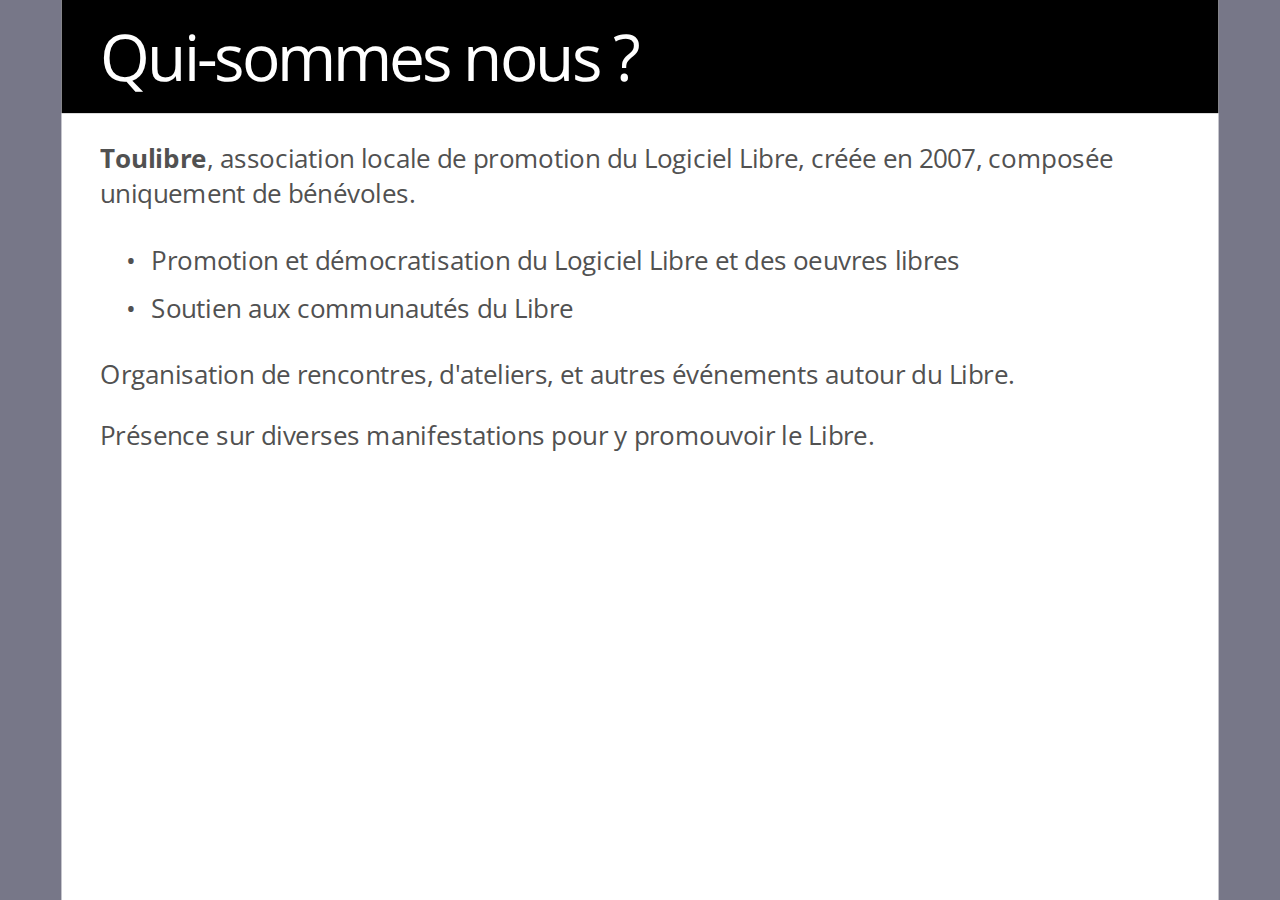
<file: toulibre.html>
<!DOCTYPE html>
<!--
  Copyright 2010 Google Inc.

  Licensed under the Apache License, Version 2.0 (the "License");
  you may not use this file except in compliance with the License.
  You may obtain a copy of the License at

     http://www.apache.org/licenses/LICENSE-2.0

  Unless required by applicable law or agreed to in writing, software
  distributed under the License is distributed on an "AS IS" BASIS,
  WITHOUT WARRANTIES OR CONDITIONS OF ANY KIND, either express or implied.
  See the License for the specific language governing permissions and
  limitations under the License.

  Original slides: Marcin Wichary (mwichary@google.com)
  Modifications: Ernest Delgado (ernestd@google.com)
                 Alex Russell (slightlyoff@chromium.org)

  landslide modifications: Adam Zapletal (adamzap@gmail.com)
                           Nicolas Perriault (nperriault@gmail.com)
-->
<html>
<head>
    <meta http-equiv="Content-Type" content="text/html; charset=utf-8" />
    <meta http-equiv="X-UA-Compatible" content="chrome=1">
    <title>Qui-sommes nous ?</title>
    <!-- Styles -->
    
    <style type="text/css" media="print">
      * {
    margin: 0;
    padding: 0;
}

@page {
    size: landscape;
}

body {
    font: 100% sans-serif;
    padding: 0;
    margin: 0;
}

div.slide {
    min-width: 800px;
    min-height: 600px;
    overflow: hidden;
    page-break-after: always;
}

div.slide div.inner {
    width: 800px;
    height: 600px;
    margin: auto;
    display: table-cell;
}

h1 {
    font-size: 2em;
}

header h1 {
	padding-bottom: .5em;
}

h2 {
    font-size: 1.4em;
}

h3 {
    margin: 1em 0;
}

ul {
    margin: 0;
    padding: 0;
}

p, li, pre {
    margin: 1em 0;
}

li {
    margin-left: 2em;
}

a {
    color: #000000;
}

pre, code {
    max-width: 800px;
    background: #eee;
    font-family: Monaco, monospace;
    font-size: 90%;
}

pre {
    padding: .2em .5em;
    overflow: hidden;
}

code {
    padding: 0 .2em;
}

.slide header:only-child h1 {
  line-height: 120%;
  text-align: center;
  vertical-align: middle;
  height: 600px;
  width: 800px;
  font-size: 36px;
}

#toc, #help, .slide aside, .slide footer, .slide .notes,
.presenter_notes, #current_presenter_notes, #presenter_note {
  display: none;
}

    </style>
    <style type="text/css" media="screen, projection">
      @import url(http://fonts.googleapis.com/css?family=Open+Sans);
@import url(http://fonts.googleapis.com/css?family=Open+Sans+Condensed:300,300italic,700&subset=latin,latin-ext);

body {
  font-family: 'Open Sans', Arial, sans-serif;
  background: #778;
  padding: 0;
  margin: 0;
  overflow: hidden;
}

div.presentation {
  position: absolute;
  width: 100%;
  display: table-cell;
  vertical-align: middle;
  height: 100%;
  background: inherit;
}

div.presentation > h1 {
  display: none;
}

div.slides, body.expose div.slides.nocontext {
  width: 100%;
  height: 100%;
  left: 0;
  top: 0;
  position: absolute;
  display: block;
}

div.slides.nocontext {
  width: 900px;
  margin: 0 auto;
  overflow: hidden;
  position: relative;
  left: auto;
  top: auto;
}

div.slide {
  display: inline;
  position: absolute;
  overflow: hidden;
  width: 900px;
  height: 700px;
  margin-top: -350px;
  margin-left: -400px;
  left: 50%;
  top: 50%;
  background-color: white;
  -webkit-transition: margin 0.25s ease-in-out;
  -moz-transition: margin 0.25s ease-in-out;
  -o-transition: margin 0.25s ease-in-out;
}

/* Expose */

body.expose div.slides {
  float: left;
  position: relative;
  overflow: auto;
  margin-bottom: 10px;
}

body.expose div.slide {
  display: block;
  float: left;
  position: relative;
  left: auto !important;
  top: auto !important;
  margin: 10px !important;
  -webkit-transition: none;
  -moz-transition: none;
  -o-transition: none;
  -moz-transform: scale(.33, .33);
  -moz-transform-origin: 0 0;
  -webkit-transform: scale(.33, .33);
  -webkit-transform-origin: 0 0;
  -o-transform: scale(.33, .33);
  -o-transform-origin: 0 0;
  -webkit-transition: none;
  -moz-transition: none;
  -o-transition: none;
  cursor: pointer;
}

body.expose div.slide:hover {
  background: -webkit-gradient(linear, left bottom, left top, from(#bdd), to(#fff));
  background-color: #eee;
  background: -moz-linear-gradient(bottom, #bdd, #fff);
}

body.expose .slide-wrapper {
  float: left;
  position: relative;
  margin: .5%;
  width: 300px;
  height: 233px;
}

body.expose .slide footer {
}

body.expose .slide .inner {
}

body.expose .slide.far-past,
body.expose .slide.past,
body.expose .slide.future,
body.expose .slide.far-future {
  margin-left: 0;
}

body.expose .slide.current {
  background: -webkit-gradient(linear, left bottom, left top, from(#ddb), to(#fff));
  background-color: #eee;
  background: -moz-linear-gradient(bottom, #ddb, #fff);
  border: 16px solid #fff;
  -moz-transform: scale(.315, .315);
  -moz-transform-origin: 0 0;
  -webkit-transform: scale(.315, .315);
  -webkit-transform-origin: 0 0;
  -o-transform: scale(.315, .315);
  -o-transform-origin: 0 0;
}

/* Presenter Mode */

body.presenter_view div.slide {
  display: inline;
  position: absolute;
  overflow: hidden;
  -moz-transform: scale(.5, .5);
  -moz-transform-origin: 0 0;
  -webkit-transform: scale(.5, .5);
  -webkit-transform-origin: 0 0;
  -o-transform: scale(.5, .5);
  -o-transform-origin: 0 0;
    margin-top: -300px;
}

body.presenter_view .slide.far-past {
  display: block;
  margin-left: -1500px;
}

body.presenter_view .slide.past {
  display: block;
  margin-left: -975px;
}

body.presenter_view .slide.current {
  display: block;
  margin-left: -475px;
  border: 8px solid maroon;
  z-index: 2;
}

body.presenter_view .slide.future {
  display: block;
  margin-left: 25px;
  z-index: 1;
}

body.presenter_view .slide.far-future {
  display: block;
  margin-left: 525px;
}

body.presenter_view div#current_presenter_notes {
    visibility: visible;
    display: block;
    position: absolute;
    overflow: auto;
    vertical-align: middle;
    left: 50%;
    top: 50%;
    margin-left: -475px;
    margin-top: 100px;
    z-index: 2;
    width: 950px;
    border-style: solid;
    height: 30%;
    background-color: silver;
}

body.presenter_view div#current_presenter_notes section {
  font-family: 'Open Sans', Arial, sans-serif;
  color: black;
  text-shadow: rgba(0, 0, 0, 0.2) 0 2px 5px;
  display: block;
  overflow: visible;
    position: relative;
    background-color: #fffeff;
    height: 120px;
    margin-right: 30px;
    margin-top: 60px;
    margin-left: 30px;
    padding-right: 10px;
    padding-left: 10px;
    padding-top: 10px;
}

body.presenter_view div#current_presenter_notes section p {
    margin: 0;
}

body.presenter_view div#current_presenter_notes h1 {
    font-size: 50%;
    display: block;
}

div#current_presenter_notes {
  display: none;
}

div.slide div.presenter_notes, div.slides div.presenter_notes {
  display: none;
}

/* Slide styles */

div.slide p {
  font-size: 20px;
}

.slide.far-past {
  display: block;
  margin-left: -2400px;
}

.slide.past {
  display: block;
  margin-left: -1400px;
}

.slide.current {
  display: block;
  margin-left: -450px;
}

.slide.future {
  display: block;
  margin-left: 500px;
}

.slide.far-future {
  display: block;
  margin-left: 1500px;
}

body.three-d div.slides {
  -webkit-transform: translateX(50px) scale(0.8) rotateY(10deg);
  -moz-transform: translateX(50px) scale(0.8) rotateY(10deg);
  -o-transform: translateX(50px) scale(0.8) rotateY(10deg);
}


/* Content */
header:not(:only-child) {
  font-family: 'Open Sans Condensed', Arial, sans-serif;
  font-weight: normal;
  font-size: 50px;
  letter-spacing: -.05em;
  color: #FFFFFF;
  background-color: #000000;
  position: absolute;
  left: 0;
  right: 0;
  top: 0;
  margin: 0;
  padding: 10px 30px;
}

header h1, header h2, header h3, header h4, header h5, header h6 {
  display: inline;
  font-size: 100%;
  font-weight: normal;
  padding: 0;
  margin: 0;
}

header h2:first-child {
  margin-top: 0;
}

section, .slide header:only-child h1 {
  font-family: 'Open Sans', Arial, sans-serif;
  color: #515151;
  /* color: #3f3f3f; */
  /* text-shadow: rgba(0, 0, 0, 0.2) 0 2px 5px; */
  margin-left: 30px;
  margin-right: 30px;
  margin-top: 90px;
  display: block;
  overflow: hidden;
}

img { display: block; margin: auto; }

section img.align-center {
  display: block;
  margin-left: auto;
  margin-right: auto;
}

section img.align-right {
  display: block;
  margin-left: auto;
  margin-right: 0;
}

section img.align-left {
  display: block;
  margin-right: auto;
  margin-left: 0;
}

a {
  color: inherit;
  display: inline-block;
  text-decoration: none;
  line-height: 110%;
  border-bottom: 2px solid #3f3f3f;
}

pre {
  font-size: 16px;
  font-family: Monaco, Courier, monospace;
}

li {
  list-style: none;
  padding: 5px 0;
  font-size: 20px;
}

li:before {
  content:'\2022';
  display: block;
  position: relative;
  max-width: 0px;
  max-height: 0px;
  left: -20px;
  top: -0px;
  color: #515151;
  font-size: 20px;
}

li li {
  list-style: none;
  padding: 5px 0;
  font-size: 18px;
}

li li:before {
  content: '-';
  display: block;
  position: relative;
  max-width: 0px;
  max-height: 0px;
  left: -18px;
  top: -0px;
  color: #515151;
  font-size: 18px;
}

.slide header:only-child h1 {
  line-height: 180%;
  text-align: center;
  display: table-cell;
  vertical-align: middle;
  height: 700px;
  width: 900px;
  font-size: 50px;
  margin-top:100px;
  margin-bottom:100px;
}

.sidebar {
  clear: both;
  background: -webkit-gradient(linear, top right, bottom right, from(#dde), to(#fff));
  -webkit-transition: margin 0.25s ease-in-out;
  background-color: #eee;
  background: -moz-linear-gradient(right, #dde, #fff);
  border-right: 5px solid #ccd;
  z-index: 9999999;
  height: 100%;
  overflow: hidden;
  top: 0;
  position: absolute;
  display: block;
  margin: 0;
  margin-left: -400px;
  padding: 10px 16px;
  overflow: auto;
  -webkit-transition: margin 0.2s ease-in-out;
  -moz-transition: margin 0.2s ease-in-out;
  -o-transition: margin 0.2s ease-in-out;
}

.sidebar h2 {
  text-shadow: rgba(0, 0, 0, 0.2) 0 2px 5px;
  margin: 0 0 16px;
  padding: 0;
}

.sidebar table {
  width: 100%;
  margin: 0;
  padding: 0;
  border-collapse: collapse;
}

.sidebar table caption {
  display: none;
}

.sidebar tr {
  margin: 2px 0;
  border-bottom: 1px solid #ccc;
}

.sidebar th {
  text-align: left;
  font-weight: normal;
  max-width: 300px;
  overflow: hidden;
}

.sidebar tr.sub th {
  text-indent: 20px;
}

.sidebar td {
  text-align: right;
  min-width: 20px;
}

.sidebar a {
  display: block;
  text-decoration: none;
  border-bottom: none;
  padding: 4px 0;
}

.sidebar tr.active {
  background: #ff0;
}

aside {
  display: none;
}
  aside.source {
    position: absolute;
    bottom: 6px;
    left: 10px;
    text-indent: 10px;
  }
  aside.page_number {
    position: absolute;
    bottom: 6px;
    right: 10px;
    text-indent: 10px;
  }

.notes {
  display: none;
  padding: 10px;
  background: #ccc;
  border-radius: 10px;
  -moz-border-radius: 10px;
  -webkit-border-radius: 10px;
}
  div.slide p.notes {
    font-size: 90%;
}

/* Pygments default theme */
.hll { background-color: #ffffcc }
.c { color: #408080; font-style: italic } /* Comment */
.err { border: 1px solid #FF0000 } /* Error */
.k { color: #008000; font-weight: bold } /* Keyword */
.o { color: #666666 } /* Operator */
.cm { color: #408080; font-style: italic } /* Comment.Multiline */
.cp { color: #BC7A00 } /* Comment.Preproc */
.c1 { color: #408080; font-style: italic } /* Comment.Single */
.cs { color: #408080; font-style: italic } /* Comment.Special */
.gd { color: #A00000 } /* Generic.Deleted */
.ge { font-style: italic } /* Generic.Emph */
.gr { color: #FF0000 } /* Generic.Error */
.gh { color: #000080; font-weight: bold } /* Generic.Heading */
.gi { color: #00A000 } /* Generic.Inserted */
.go { color: #808080 } /* Generic.Output */
.gp { color: #000080; font-weight: bold } /* Generic.Prompt */
.gs { font-weight: bold } /* Generic.Strong */
.gu { color: #800080; font-weight: bold } /* Generic.Subheading */
.gt { color: #0040D0 } /* Generic.Traceback */
.kc { color: #008000; font-weight: bold } /* Keyword.Constant */
.kd { color: #008000; font-weight: bold } /* Keyword.Declaration */
.kn { color: #008000; font-weight: bold } /* Keyword.Namespace */
.kp { color: #008000 } /* Keyword.Pseudo */
.kr { color: #008000; font-weight: bold } /* Keyword.Reserved */
.kt { color: #B00040 } /* Keyword.Type */
.m { color: #666666 } /* Literal.Number */
.s { color: #BA2121 } /* Literal.String */
.na { color: #7D9029 } /* Name.Attribute */
.nb { color: #008000 } /* Name.Builtin */
.nc { color: #0000FF; font-weight: bold } /* Name.Class */
.no { color: #880000 } /* Name.Constant */
.nd { color: #AA22FF } /* Name.Decorator */
.ni { color: #999999; font-weight: bold } /* Name.Entity */
.ne { color: #D2413A; font-weight: bold } /* Name.Exception */
.nf { color: #0000FF } /* Name.Function */
.nl { color: #A0A000 } /* Name.Label */
.nn { color: #0000FF; font-weight: bold } /* Name.Namespace */
.nt { color: #008000; font-weight: bold } /* Name.Tag */
.nv { color: #19177C } /* Name.Variable */
.ow { color: #AA22FF; font-weight: bold } /* Operator.Word */
.w { color: #bbbbbb } /* Text.Whitespace */
.mf { color: #666666 } /* Literal.Number.Float */
.mh { color: #666666 } /* Literal.Number.Hex */
.mi { color: #666666 } /* Literal.Number.Integer */
.mo { color: #666666 } /* Literal.Number.Oct */
.sb { color: #BA2121 } /* Literal.String.Backtick */
.sc { color: #BA2121 } /* Literal.String.Char */
.sd { color: #BA2121; font-style: italic } /* Literal.String.Doc */
.s2 { color: #BA2121 } /* Literal.String.Double */
.se { color: #BB6622; font-weight: bold } /* Literal.String.Escape */
.sh { color: #BA2121 } /* Literal.String.Heredoc */
.si { color: #BB6688; font-weight: bold } /* Literal.String.Interpol */
.sx { color: #008000 } /* Literal.String.Other */
.sr { color: #BB6688 } /* Literal.String.Regex */
.s1 { color: #BA2121 } /* Literal.String.Single */
.ss { color: #19177C } /* Literal.String.Symbol */
.bp { color: #008000 } /* Name.Builtin.Pseudo */
.vc { color: #19177C } /* Name.Variable.Class */
.vg { color: #19177C } /* Name.Variable.Global */
.vi { color: #19177C } /* Name.Variable.Instance */
.il { color: #666666 } /* Literal.Number.Integer.Long */

#blank {
  position: absolute;
  top: 0;
  left: 0;
  background-color: black;
  width: 100%;
  height: 100%;
  z-index: 64;
  display: none;
}

    </style>
    
    
    <!-- /Styles -->
    <!-- Javascripts -->
    
    <script>
      function main() {
    // Since we don't have the fallback of attachEvent and
    // other IE only stuff we won't try to run JS for IE.
    // It will run though when using Google Chrome Frame
    if (document.all) { return; }

    var currentSlideNo;
    var notesOn = false;
    var expanded = false;
    var hiddenContext = false;
    var blanked = false;
    var slides = document.getElementsByClassName('slide');
    var touchStartX = 0;
    var spaces = /\s+/, a1 = [''];
    var tocOpened = false;
    var helpOpened = false;
    var overviewActive = false;
    var modifierKeyDown = false;
    var scale = 1;
    var showingPresenterView = false;
    var presenterViewWin = null;
    var isPresenterView = false;

    var str2array = function(s) {
        if (typeof s == 'string' || s instanceof String) {
            if (s.indexOf(' ') < 0) {
                a1[0] = s;
                return a1;
            } else {
                return s.split(spaces);
            }
        }
        return s;
    };

    var trim = function(str) {
        return str.replace(/^\s\s*/, '').replace(/\s\s*$/, '');
    };

    var addClass = function(node, classStr) {
        classStr = str2array(classStr);
        var cls = ' ' + node.className + ' ';
        for (var i = 0, len = classStr.length, c; i < len; ++i) {
            c = classStr[i];
            if (c && cls.indexOf(' ' + c + ' ') < 0) {
                cls += c + ' ';
            }
        }
        node.className = trim(cls);
    };

    var removeClass = function(node, classStr) {
        var cls;
        if (!node) {
            throw 'no node provided';
        }
        if (classStr !== undefined) {
            classStr = str2array(classStr);
            cls = ' ' + node.className + ' ';
            for (var i = 0, len = classStr.length; i < len; ++i) {
                cls = cls.replace(' ' + classStr[i] + ' ', ' ');
            }
            cls = trim(cls);
        } else {
            cls = '';
        }
        if (node.className != cls) {
            node.className = cls;
        }
    };

    var getSlideEl = function(slideNo) {
        if (slideNo > 0) {
            return slides[slideNo - 1];
        } else {
            return null;
        }
    };

    var getSlideTitle = function(slideNo) {
        var el = getSlideEl(slideNo);
        if (el) {
            var headers = el.getElementsByTagName('header');
            if (headers.length > 0) {
                return el.getElementsByTagName('header')[0].innerText;
            }
        }
        return null;
    };

    var getSlidePresenterNote = function(slideNo) {
        var el = getSlideEl(slideNo);
        if (el) {
            var n = el.getElementsByClassName('presenter_notes');
            if (n.length > 0) {
                return n[0];
            }
        }
        return null;
    };

    var changeSlideElClass = function(slideNo, className) {
        var el = getSlideEl(slideNo);
        if (el) {
            removeClass(el, 'far-past past current future far-future');
            addClass(el, className);
        }
    };

    var updateSlideClasses = function(updateOther) {
        window.location.hash = (isPresenterView ? "presenter" : "slide") + currentSlideNo;

        for (var i=1; i<currentSlideNo-1; i++) {
            changeSlideElClass(i, 'far-past');
        }

        changeSlideElClass(currentSlideNo - 1, 'past');
        changeSlideElClass(currentSlideNo, 'current');
        changeSlideElClass(currentSlideNo + 1, 'future');

        for (i=currentSlideNo+2; i<slides.length+1; i++) {
            changeSlideElClass(i, 'far-future');
        }

        highlightCurrentTocLink();

        processContext();

        document.getElementsByTagName('title')[0].innerText = getSlideTitle(currentSlideNo);

        updatePresenterNotes();

        if (updateOther) { updateOtherPage(); }
    };

    var updatePresenterNotes = function() {
        if (!isPresenterView) { return; }

        var existingNote = document.getElementById('current_presenter_notes');
        var currentNote = getSlidePresenterNote(currentSlideNo).cloneNode(true);
        currentNote.setAttribute('id', 'presenter_note');

        existingNote.replaceChild(currentNote, document.getElementById('presenter_note'));
    };

    var highlightCurrentTocLink = function() {
        var toc = document.getElementById('toc');

        if (toc) {
            var tocRows = toc.getElementsByTagName('tr');
            for (var i=0; i<tocRows.length; i++) {
                removeClass(tocRows.item(i), 'active');
            }

            var currentTocRow = document.getElementById('toc-row-' + currentSlideNo);
            if (currentTocRow) {
                addClass(currentTocRow, 'active');
            }
        }
    };

    var updateOtherPage = function() {
        if (!showingPresenterView) { return; }

        var w = isPresenterView ? window.opener : presenterViewWin;
        w.postMessage('slide#' + currentSlideNo, '*');
    };

    var nextSlide = function() {
        if (currentSlideNo < slides.length) {
            currentSlideNo++;
        }
        updateSlideClasses(true);
    };

    var prevSlide = function() {
        if (currentSlideNo > 1) {
            currentSlideNo--;
        }
        updateSlideClasses(true);
    };

    var showNotes = function() {
        var notes = getSlideEl(currentSlideNo).getElementsByClassName('notes');
        for (var i = 0, len = notes.length; i < len; i++) {
            notes.item(i).style.display = (notesOn) ? 'none':'block';
        }
        notesOn = !notesOn;
    };

    var showSlideNumbers = function() {
        var asides = document.getElementsByClassName('page_number');
        var hidden = asides[0].style.display != 'block';
        for (var i = 0; i < asides.length; i++) {
            asides.item(i).style.display = hidden ? 'block' : 'none';
        }
    };

    var showSlideSources = function() {
        var asides = document.getElementsByClassName('source');
        var hidden = asides[0].style.display != 'block';
        for (var i = 0; i < asides.length; i++) {
            asides.item(i).style.display = hidden ? 'block' : 'none';
        }
    };

    var showToc = function() {
        if (helpOpened) {
                showHelp();
        }
        var toc = document.getElementById('toc');
        if (toc) {
            toc.style.marginLeft = tocOpened ? '-' + (toc.clientWidth + 20) + 'px' : '0px';
            tocOpened = !tocOpened;
        }
        updateOverview();
    };

    var showHelp = function() {
        if (tocOpened) {
                showToc();
        }

        var help = document.getElementById('help');

        if (help) {
            help.style.marginLeft = helpOpened ? '-' + (help.clientWidth + 20) + 'px' : '0px';
            helpOpened = !helpOpened;
        }
    };

    var showPresenterView = function() {
        if (isPresenterView) { return; }

        if (showingPresenterView) {
            presenterViewWin.close();
            presenterViewWin = null;
            showingPresenterView = false;
        } else {
            presenterViewWin = open(window.location.pathname + "#presenter" + currentSlideNo, 'presenter_notes',
                                                                    'directories=no,location=no,toolbar=no,menubar=no,copyhistory=no');
            showingPresenterView = true;
        }
    };

    var switch3D = function() {
        if (document.body.className.indexOf('three-d') == -1) {
            document.getElementsByClassName('presentation')[0].style.webkitPerspective = '1000px';
            document.body.className += ' three-d';
        } else {
            window.setTimeout('document.getElementsByClassName(\'presentation\')[0].style.webkitPerspective = \'0\';', 2000);
            document.body.className = document.body.className.replace(/three-d/, '');
        }
    };

    var toggleOverview = function() {
        if (!overviewActive) {
            addClass(document.body, 'expose');
            overviewActive = true;
            setScale(1);
        } else {
            removeClass(document.body, 'expose');
            overviewActive = false;
            if (expanded) {
                setScale(scale);    // restore scale
            }
        }
        processContext();
        updateOverview();
    };

    var updateOverview = function() {
        try {
            var presentation = document.getElementsByClassName('presentation')[0];
        } catch (e) {
            return;
        }

        if (isPresenterView) {
            var action = overviewActive ? removeClass : addClass;
            action(document.body, 'presenter_view');
        }

        var toc = document.getElementById('toc');

        if (!toc) {
            return;
        }

        if (!tocOpened || !overviewActive) {
            presentation.style.marginLeft = '0px';
            presentation.style.width = '100%';
        } else {
            presentation.style.marginLeft = toc.clientWidth + 'px';
            presentation.style.width = (presentation.clientWidth - toc.clientWidth) + 'px';
        }
    };

    var computeScale = function() {
        var cSlide = document.getElementsByClassName('current')[0];
        var sx = cSlide.clientWidth / window.innerWidth;
        var sy = cSlide.clientHeight / window.innerHeight;
        return 1 / Math.max(sx, sy);
    };

    var setScale = function(scale) {
        var presentation = document.getElementsByClassName('slides')[0];
        var transform = 'scale(' + scale + ')';
        presentation.style.MozTransform = transform;
        presentation.style.WebkitTransform = transform;
        presentation.style.OTransform = transform;
        presentation.style.msTransform = transform;
        presentation.style.transform = transform;
    };

    var expandSlides = function() {
        if (overviewActive) {
            return;
        }
        if (expanded) {
            setScale(1);
            expanded = false;
        } else {
            scale = computeScale();
            setScale(scale);
            expanded = true;
        }
    };

    var showContext = function() {
        try {
            var presentation = document.getElementsByClassName('slides')[0];
            removeClass(presentation, 'nocontext');
        } catch (e) {}
    };

    var hideContext = function() {
        try {
            var presentation = document.getElementsByClassName('slides')[0];
            addClass(presentation, 'nocontext');
        } catch (e) {}
    };

    var processContext = function() {
        if (hiddenContext) {
            hideContext();
        } else {
            showContext();
        }
    };

    var toggleContext = function() {
        hiddenContext = !hiddenContext;
        processContext();
    };

    var toggleBlank = function() {
        blank_elem = document.getElementById('blank');

        blank_elem.style.display = blanked ? 'none' : 'block';

        blanked = !blanked;
    };

    var isModifierKey = function(keyCode) {
        switch (keyCode) {
            case 16: // shift
            case 17: // ctrl
            case 18: // alt
            case 91: // command
                return true;
                break;
            default:
                return false;
                break;
        }
    };

    var checkModifierKeyUp = function(event) {
        if (isModifierKey(event.keyCode)) {
            modifierKeyDown = false;
        }
    };

    var checkModifierKeyDown = function(event) {
        if (isModifierKey(event.keyCode)) {
            modifierKeyDown = true;
        }
    };

    var handleBodyKeyDown = function(event) {
        switch (event.keyCode) {
            case 13: // Enter
                if (overviewActive) {
                    toggleOverview();
                }
                break;
            case 27: // ESC
                toggleOverview();
                break;
            case 37: // left arrow
            case 33: // page up
                prevSlide();
                break;
            case 39: // right arrow
            case 32: // space
            case 34: // page down
                nextSlide();
                break;
            case 50: // 2
                if (!modifierKeyDown) {
                        showNotes();
                }
                break;
            case 51: // 3
                if (!modifierKeyDown && !overviewActive) {
                    switch3D();
                }
                break;
            case 190: // .
            case 48: // 0
            case 66: // b
                if (!modifierKeyDown && !overviewActive) {
                    toggleBlank();
                }
                break;
            case 67: // c
                if (!modifierKeyDown && !overviewActive) {
                    toggleContext();
                }
                break;
            case 69: // e
                if (!modifierKeyDown && !overviewActive) {
                    expandSlides();
                }
                break;
            case 72: // h
                showHelp();
                break;
            case 78: // n
                if (!modifierKeyDown && !overviewActive) {
                    showSlideNumbers();
                }
                break;
            case 80: // p
                if (!modifierKeyDown && !overviewActive) {
                    showPresenterView();
                }
                break;
            case 83: // s
                if (!modifierKeyDown && !overviewActive) {
                    showSlideSources();
                }
                break;
            case 84: // t
                showToc();
                break;
        }
    };

    var handleWheel = function(event) {
        if (tocOpened || helpOpened || overviewActive) {
            return;
        }

        var delta = 0;

        if (!event) {
            event = window.event;
        }

        if (event.wheelDelta) {
            delta = event.wheelDelta/120;
            if (window.opera) delta = -delta;
        } else if (event.detail) {
            delta = -event.detail/3;
        }

        if (delta && delta <0) {
            nextSlide();
        } else if (delta) {
            prevSlide();
        }
    };

    var addSlideClickListeners = function() {
        for (var i=0; i < slides.length; i++) {
            var slide = slides.item(i);
            slide.num = i + 1;
            slide.addEventListener('click', function(e) {
                if (overviewActive) {
                    currentSlideNo = this.num;
                    toggleOverview();
                    updateSlideClasses(true);
                    e.preventDefault();
                }
                return false;
            }, true);
        }
    };

    var addRemoteWindowControls = function() {
        window.addEventListener("message", function(e) {
            if (e.data.indexOf("slide#") != -1) {
                    currentSlideNo = Number(e.data.replace('slide#', ''));
                    updateSlideClasses(false);
            }
        }, false);
    };

    var addTouchListeners = function() {
        document.addEventListener('touchstart', function(e) {
            touchStartX = e.touches[0].pageX;
        }, false);
        document.addEventListener('touchend', function(e) {
            var pixelsMoved = touchStartX - e.changedTouches[0].pageX;
            var SWIPE_SIZE = 150;
            if (pixelsMoved > SWIPE_SIZE) {
                nextSlide();
            }
            else if (pixelsMoved < -SWIPE_SIZE) {
             prevSlide();
            }
        }, false);
    };

    var addTocLinksListeners = function() {
        var toc = document.getElementById('toc');
        if (toc) {
            var tocLinks = toc.getElementsByTagName('a');
            for (var i=0; i < tocLinks.length; i++) {
                tocLinks.item(i).addEventListener('click', function(e) {
                    currentSlideNo = Number(this.attributes['href'].value.replace('#slide', ''));
                    updateSlideClasses(true);
                    e.preventDefault();
                }, true);
            }
        }
    };

    // initialize

    (function() {
        if (window.location.hash == "") {
            currentSlideNo = 1;
        } else if (window.location.hash.indexOf("#presenter") != -1) {
            currentSlideNo = Number(window.location.hash.replace('#presenter', ''));
            isPresenterView = true;
            showingPresenterView = true;
            presenterViewWin = window;
            addClass(document.body, 'presenter_view');
        } else {
            currentSlideNo = Number(window.location.hash.replace('#slide', ''));
        }

        document.addEventListener('keyup', checkModifierKeyUp, false);
        document.addEventListener('keydown', handleBodyKeyDown, false);
        document.addEventListener('keydown', checkModifierKeyDown, false);
        document.addEventListener('DOMMouseScroll', handleWheel, false);

        window.onmousewheel = document.onmousewheel = handleWheel;
        window.onresize = expandSlides;

        for (var i = 0, el; el = slides[i]; i++) {
            addClass(el, 'slide far-future');
        }
        updateSlideClasses(false);

        // add support for finger events (filter it by property detection?)
        addTouchListeners();

        addTocLinksListeners();

        addSlideClickListeners();

        addRemoteWindowControls();
    })();
}

    </script>
    
    
    <!-- /Javascripts -->
</head>
<body>
  <div id="blank"></div>
  <div class="presentation">
    <div id="current_presenter_notes">
      <div id="presenter_note"></div>
    </div>
    <div class="slides">
      
      <!-- slide source: toulibre.rst -->
      <div class="slide-wrapper">
        <div class="slide">
          <div class="inner">
            
            <header><h1>Qui-sommes nous ?</h1></header>
            
            
            <section><p><strong>Toulibre</strong>, association locale de promotion du Logiciel Libre, créée en 2007, composée uniquement de bénévoles.</p>
<ul class="simple">
<li>Promotion et démocratisation du Logiciel Libre et des oeuvres libres</li>
<li>Soutien aux communautés du Libre</li>
</ul>
<p>Organisation de rencontres, d'ateliers, et autres événements autour du Libre.</p>
<p>Présence sur diverses manifestations pour y promouvoir le Libre.</p></section>
            
          </div>
          <div class="presenter_notes">
            <header><h1>Presenter Notes</h1></header>
            <section>
            
            </section>
          </div>
          <footer>
            
            <aside class="source">
              Source: <a href="toulibre.rst">toulibre.rst</a>
            </aside>
            
            <aside class="page_number">
              1/2
            </aside>
          </footer>
        </div>
      </div>
      
      <!-- slide source: toulibre.rst -->
      <div class="slide-wrapper">
        <div class="slide">
          <div class="inner">
            
            <header><h1>À Toulibre : Découvrir, Utiliser, Contribuer</h1></header>
            
            
            <section><h2>Rencontres du mercredi</h2>
<p>Un mercredi sur deux de 19h à 23h au Centre Culturel de Bellegarde</p>
<ul class="simple">
<li>Aide à l'installation / utilisation</li>
<li>Présentation sur un sujet lié au libre</li>
</ul>


<h2>Ateliers du samedi</h2>
<p>Un samedi par mois en journée à Bellegarde</p>
<ul class="simple">
<li>Initiation  à un logiciel ou un langage (LibreOffice, Python, Blender)</li>
<li>Soutien à des communautés du Libre (KDE, Blender)</li>
</ul>


<h2>Install parties</h2>
<p>À l'Utopia Tournefeuille ou dans d'autres endroits.</p>
<ul class="simple">
<li>Aide à l'installation</li>
<li>Découverte de GNU/Linux</li>
</ul></section>
            
          </div>
          <div class="presenter_notes">
            <header><h1>Presenter Notes</h1></header>
            <section>
            
            </section>
          </div>
          <footer>
            
            <aside class="source">
              Source: <a href="toulibre.rst">toulibre.rst</a>
            </aside>
            
            <aside class="page_number">
              2/2
            </aside>
          </footer>
        </div>
      </div>
      
    </div>
  </div>
  
  <div id="toc" class="sidebar hidden">
    <h2>Table of Contents</h2>
    <table>
      <caption>Table of Contents</caption>
      
      <tr id="toc-row-1">
        <th><a href="#slide1">Qui-sommes nous ?</a></th>
        <td><a href="#slide1">1</a></td>
      </tr>
      
      
      <tr id="toc-row-2">
        <th><a href="#slide2">À Toulibre : Découvrir, Utiliser, Contribuer</a></th>
        <td><a href="#slide2">2</a></td>
      </tr>
      
      
    </table>
  </div>
  
  <div id="help" class="sidebar hidden">
    <h2>Help</h2>
    <table>
      <caption>Help</caption>
      <tr>
        <th>Table of Contents</th>
        <td>t</td>
      </tr>
      <tr>
        <th>Exposé</th>
        <td>ESC</td>
      </tr>
      <tr>
        <th>Full screen slides</th>
        <td>e</td>
      </tr>
      <tr>
        <th>Presenter View</th>
        <td>p</td>
      </tr>
      <tr>
        <th>Source Files</th>
        <td>s</td>
      </tr>
      <tr>
        <th>Slide Numbers</th>
        <td>n</td>
      </tr>
      <tr>
        <th>Toggle screen blanking</th>
        <td>b</td>
      </tr>
      <tr>
        <th>Show/hide slide context</th>
        <td>c</td>
      </tr>
      <tr>
        <th>Notes</th>
        <td>2</td>
      </tr>
      <tr>
        <th>Help</th>
        <td>h</td>
      </tr>
    </table>
  </div>
  <script>main()</script>
</body>
</html>
</file>
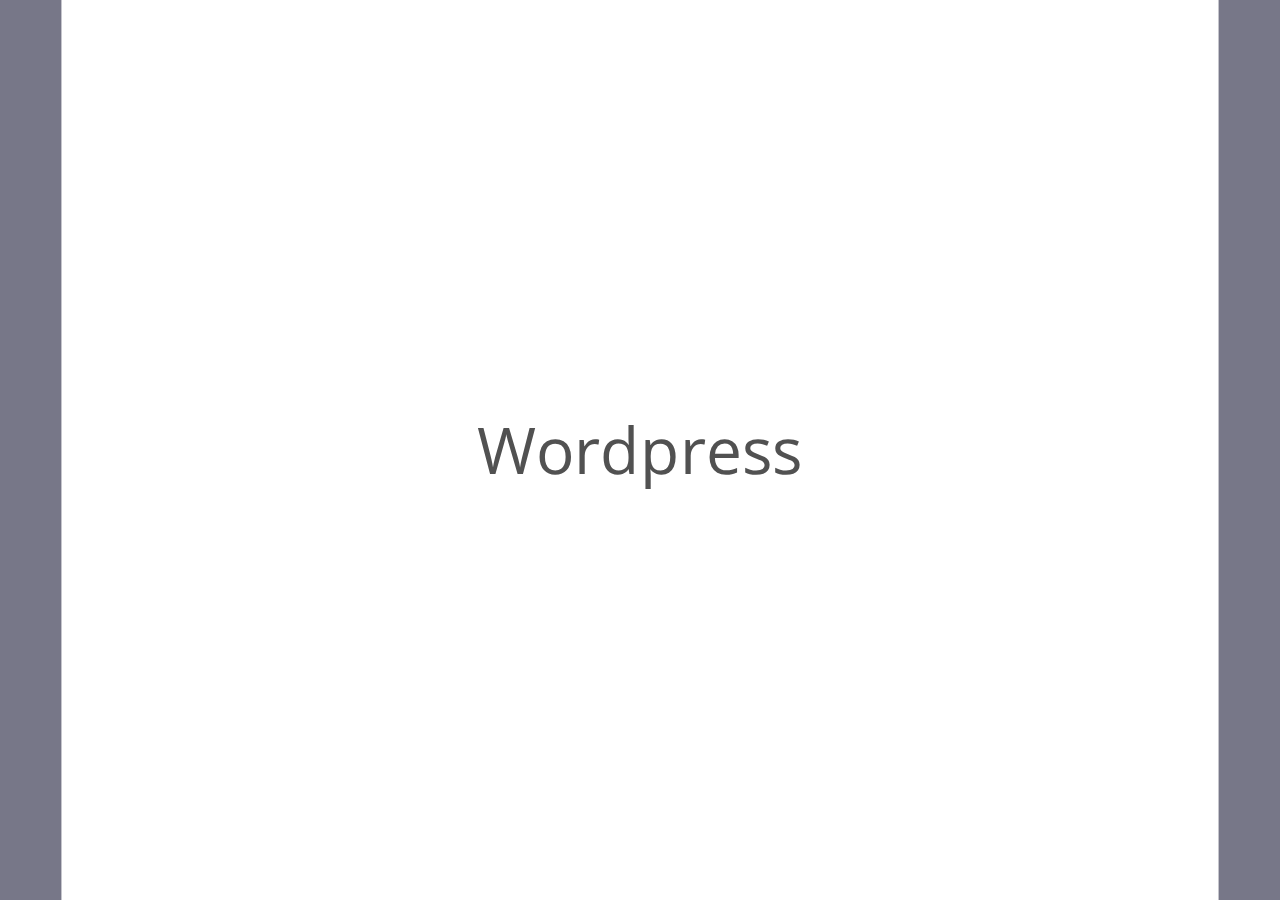
<file: wordpress.html>
<!DOCTYPE html>
<!--
  Copyright 2010 Google Inc.

  Licensed under the Apache License, Version 2.0 (the "License");
  you may not use this file except in compliance with the License.
  You may obtain a copy of the License at

     http://www.apache.org/licenses/LICENSE-2.0

  Unless required by applicable law or agreed to in writing, software
  distributed under the License is distributed on an "AS IS" BASIS,
  WITHOUT WARRANTIES OR CONDITIONS OF ANY KIND, either express or implied.
  See the License for the specific language governing permissions and
  limitations under the License.

  Original slides: Marcin Wichary (mwichary@google.com)
  Modifications: Ernest Delgado (ernestd@google.com)
                 Alex Russell (slightlyoff@chromium.org)

  landslide modifications: Adam Zapletal (adamzap@gmail.com)
                           Nicolas Perriault (nperriault@gmail.com)
-->
<html>
<head>
    <meta http-equiv="Content-Type" content="text/html; charset=utf-8" />
    <meta http-equiv="X-UA-Compatible" content="chrome=1">
    <title>Wordpress</title>
    <!-- Styles -->
    
    <style type="text/css" media="print">
      * {
    margin: 0;
    padding: 0;
}

@page {
    size: landscape;
}

body {
    font: 100% sans-serif;
    padding: 0;
    margin: 0;
}

div.slide {
    min-width: 800px;
    min-height: 600px;
    overflow: hidden;
    page-break-after: always;
}

div.slide div.inner {
    width: 800px;
    height: 600px;
    margin: auto;
    display: table-cell;
}

h1 {
    font-size: 2em;
}

header h1 {
	padding-bottom: .5em;
}

h2 {
    font-size: 1.4em;
}

h3 {
    margin: 1em 0;
}

ul {
    margin: 0;
    padding: 0;
}

p, li, pre {
    margin: 1em 0;
}

li {
    margin-left: 2em;
}

a {
    color: #000000;
}

pre, code {
    max-width: 800px;
    background: #eee;
    font-family: Monaco, monospace;
    font-size: 90%;
}

pre {
    padding: .2em .5em;
    overflow: hidden;
}

code {
    padding: 0 .2em;
}

.slide header:only-child h1 {
  line-height: 120%;
  text-align: center;
  vertical-align: middle;
  height: 600px;
  width: 800px;
  font-size: 36px;
}

#toc, #help, .slide aside, .slide footer, .slide .notes,
.presenter_notes, #current_presenter_notes, #presenter_note {
  display: none;
}

    </style>
    <style type="text/css" media="screen, projection">
      @import url(http://fonts.googleapis.com/css?family=Open+Sans);
@import url(http://fonts.googleapis.com/css?family=Open+Sans+Condensed:300,300italic,700&subset=latin,latin-ext);

body {
  font-family: 'Open Sans', Arial, sans-serif;
  background: #778;
  padding: 0;
  margin: 0;
  overflow: hidden;
}

div.presentation {
  position: absolute;
  width: 100%;
  display: table-cell;
  vertical-align: middle;
  height: 100%;
  background: inherit;
}

div.presentation > h1 {
  display: none;
}

div.slides, body.expose div.slides.nocontext {
  width: 100%;
  height: 100%;
  left: 0;
  top: 0;
  position: absolute;
  display: block;
}

div.slides.nocontext {
  width: 900px;
  margin: 0 auto;
  overflow: hidden;
  position: relative;
  left: auto;
  top: auto;
}

div.slide {
  display: inline;
  position: absolute;
  overflow: hidden;
  width: 900px;
  height: 700px;
  margin-top: -350px;
  margin-left: -400px;
  left: 50%;
  top: 50%;
  background-color: white;
  -webkit-transition: margin 0.25s ease-in-out;
  -moz-transition: margin 0.25s ease-in-out;
  -o-transition: margin 0.25s ease-in-out;
}

/* Expose */

body.expose div.slides {
  float: left;
  position: relative;
  overflow: auto;
  margin-bottom: 10px;
}

body.expose div.slide {
  display: block;
  float: left;
  position: relative;
  left: auto !important;
  top: auto !important;
  margin: 10px !important;
  -webkit-transition: none;
  -moz-transition: none;
  -o-transition: none;
  -moz-transform: scale(.33, .33);
  -moz-transform-origin: 0 0;
  -webkit-transform: scale(.33, .33);
  -webkit-transform-origin: 0 0;
  -o-transform: scale(.33, .33);
  -o-transform-origin: 0 0;
  -webkit-transition: none;
  -moz-transition: none;
  -o-transition: none;
  cursor: pointer;
}

body.expose div.slide:hover {
  background: -webkit-gradient(linear, left bottom, left top, from(#bdd), to(#fff));
  background-color: #eee;
  background: -moz-linear-gradient(bottom, #bdd, #fff);
}

body.expose .slide-wrapper {
  float: left;
  position: relative;
  margin: .5%;
  width: 300px;
  height: 233px;
}

body.expose .slide footer {
}

body.expose .slide .inner {
}

body.expose .slide.far-past,
body.expose .slide.past,
body.expose .slide.future,
body.expose .slide.far-future {
  margin-left: 0;
}

body.expose .slide.current {
  background: -webkit-gradient(linear, left bottom, left top, from(#ddb), to(#fff));
  background-color: #eee;
  background: -moz-linear-gradient(bottom, #ddb, #fff);
  border: 16px solid #fff;
  -moz-transform: scale(.315, .315);
  -moz-transform-origin: 0 0;
  -webkit-transform: scale(.315, .315);
  -webkit-transform-origin: 0 0;
  -o-transform: scale(.315, .315);
  -o-transform-origin: 0 0;
}

/* Presenter Mode */

body.presenter_view div.slide {
  display: inline;
  position: absolute;
  overflow: hidden;
  -moz-transform: scale(.5, .5);
  -moz-transform-origin: 0 0;
  -webkit-transform: scale(.5, .5);
  -webkit-transform-origin: 0 0;
  -o-transform: scale(.5, .5);
  -o-transform-origin: 0 0;
    margin-top: -300px;
}

body.presenter_view .slide.far-past {
  display: block;
  margin-left: -1500px;
}

body.presenter_view .slide.past {
  display: block;
  margin-left: -975px;
}

body.presenter_view .slide.current {
  display: block;
  margin-left: -475px;
  border: 8px solid maroon;
  z-index: 2;
}

body.presenter_view .slide.future {
  display: block;
  margin-left: 25px;
  z-index: 1;
}

body.presenter_view .slide.far-future {
  display: block;
  margin-left: 525px;
}

body.presenter_view div#current_presenter_notes {
    visibility: visible;
    display: block;
    position: absolute;
    overflow: auto;
    vertical-align: middle;
    left: 50%;
    top: 50%;
    margin-left: -475px;
    margin-top: 100px;
    z-index: 2;
    width: 950px;
    border-style: solid;
    height: 30%;
    background-color: silver;
}

body.presenter_view div#current_presenter_notes section {
  font-family: 'Open Sans', Arial, sans-serif;
  color: black;
  text-shadow: rgba(0, 0, 0, 0.2) 0 2px 5px;
  display: block;
  overflow: visible;
    position: relative;
    background-color: #fffeff;
    height: 120px;
    margin-right: 30px;
    margin-top: 60px;
    margin-left: 30px;
    padding-right: 10px;
    padding-left: 10px;
    padding-top: 10px;
}

body.presenter_view div#current_presenter_notes section p {
    margin: 0;
}

body.presenter_view div#current_presenter_notes h1 {
    font-size: 50%;
    display: block;
}

div#current_presenter_notes {
  display: none;
}

div.slide div.presenter_notes, div.slides div.presenter_notes {
  display: none;
}

/* Slide styles */

div.slide p {
  font-size: 20px;
}

.slide.far-past {
  display: block;
  margin-left: -2400px;
}

.slide.past {
  display: block;
  margin-left: -1400px;
}

.slide.current {
  display: block;
  margin-left: -450px;
}

.slide.future {
  display: block;
  margin-left: 500px;
}

.slide.far-future {
  display: block;
  margin-left: 1500px;
}

body.three-d div.slides {
  -webkit-transform: translateX(50px) scale(0.8) rotateY(10deg);
  -moz-transform: translateX(50px) scale(0.8) rotateY(10deg);
  -o-transform: translateX(50px) scale(0.8) rotateY(10deg);
}


/* Content */
header:not(:only-child) {
  font-family: 'Open Sans Condensed', Arial, sans-serif;
  font-weight: normal;
  font-size: 50px;
  letter-spacing: -.05em;
  color: #FFFFFF;
  background-color: #000000;
  position: absolute;
  left: 0;
  right: 0;
  top: 0;
  margin: 0;
  padding: 10px 30px;
}

header h1, header h2, header h3, header h4, header h5, header h6 {
  display: inline;
  font-size: 100%;
  font-weight: normal;
  padding: 0;
  margin: 0;
}

header h2:first-child {
  margin-top: 0;
}

section, .slide header:only-child h1 {
  font-family: 'Open Sans', Arial, sans-serif;
  color: #515151;
  /* color: #3f3f3f; */
  /* text-shadow: rgba(0, 0, 0, 0.2) 0 2px 5px; */
  margin-left: 30px;
  margin-right: 30px;
  margin-top: 90px;
  display: block;
  overflow: hidden;
}

img { display: block; margin: auto; }

section img.align-center {
  display: block;
  margin-left: auto;
  margin-right: auto;
}

section img.align-right {
  display: block;
  margin-left: auto;
  margin-right: 0;
}

section img.align-left {
  display: block;
  margin-right: auto;
  margin-left: 0;
}

a {
  color: inherit;
  display: inline-block;
  text-decoration: none;
  line-height: 110%;
  border-bottom: 2px solid #3f3f3f;
}

pre {
  font-size: 16px;
  font-family: Monaco, Courier, monospace;
}

li {
  list-style: none;
  padding: 5px 0;
  font-size: 20px;
}

li:before {
  content:'\2022';
  display: block;
  position: relative;
  max-width: 0px;
  max-height: 0px;
  left: -20px;
  top: -0px;
  color: #515151;
  font-size: 20px;
}

li li {
  list-style: none;
  padding: 5px 0;
  font-size: 18px;
}

li li:before {
  content: '-';
  display: block;
  position: relative;
  max-width: 0px;
  max-height: 0px;
  left: -18px;
  top: -0px;
  color: #515151;
  font-size: 18px;
}

.slide header:only-child h1 {
  line-height: 180%;
  text-align: center;
  display: table-cell;
  vertical-align: middle;
  height: 700px;
  width: 900px;
  font-size: 50px;
  margin-top:100px;
  margin-bottom:100px;
}

.sidebar {
  clear: both;
  background: -webkit-gradient(linear, top right, bottom right, from(#dde), to(#fff));
  -webkit-transition: margin 0.25s ease-in-out;
  background-color: #eee;
  background: -moz-linear-gradient(right, #dde, #fff);
  border-right: 5px solid #ccd;
  z-index: 9999999;
  height: 100%;
  overflow: hidden;
  top: 0;
  position: absolute;
  display: block;
  margin: 0;
  margin-left: -400px;
  padding: 10px 16px;
  overflow: auto;
  -webkit-transition: margin 0.2s ease-in-out;
  -moz-transition: margin 0.2s ease-in-out;
  -o-transition: margin 0.2s ease-in-out;
}

.sidebar h2 {
  text-shadow: rgba(0, 0, 0, 0.2) 0 2px 5px;
  margin: 0 0 16px;
  padding: 0;
}

.sidebar table {
  width: 100%;
  margin: 0;
  padding: 0;
  border-collapse: collapse;
}

.sidebar table caption {
  display: none;
}

.sidebar tr {
  margin: 2px 0;
  border-bottom: 1px solid #ccc;
}

.sidebar th {
  text-align: left;
  font-weight: normal;
  max-width: 300px;
  overflow: hidden;
}

.sidebar tr.sub th {
  text-indent: 20px;
}

.sidebar td {
  text-align: right;
  min-width: 20px;
}

.sidebar a {
  display: block;
  text-decoration: none;
  border-bottom: none;
  padding: 4px 0;
}

.sidebar tr.active {
  background: #ff0;
}

aside {
  display: none;
}
  aside.source {
    position: absolute;
    bottom: 6px;
    left: 10px;
    text-indent: 10px;
  }
  aside.page_number {
    position: absolute;
    bottom: 6px;
    right: 10px;
    text-indent: 10px;
  }

.notes {
  display: none;
  padding: 10px;
  background: #ccc;
  border-radius: 10px;
  -moz-border-radius: 10px;
  -webkit-border-radius: 10px;
}
  div.slide p.notes {
    font-size: 90%;
}

/* Pygments default theme */
.hll { background-color: #ffffcc }
.c { color: #408080; font-style: italic } /* Comment */
.err { border: 1px solid #FF0000 } /* Error */
.k { color: #008000; font-weight: bold } /* Keyword */
.o { color: #666666 } /* Operator */
.cm { color: #408080; font-style: italic } /* Comment.Multiline */
.cp { color: #BC7A00 } /* Comment.Preproc */
.c1 { color: #408080; font-style: italic } /* Comment.Single */
.cs { color: #408080; font-style: italic } /* Comment.Special */
.gd { color: #A00000 } /* Generic.Deleted */
.ge { font-style: italic } /* Generic.Emph */
.gr { color: #FF0000 } /* Generic.Error */
.gh { color: #000080; font-weight: bold } /* Generic.Heading */
.gi { color: #00A000 } /* Generic.Inserted */
.go { color: #808080 } /* Generic.Output */
.gp { color: #000080; font-weight: bold } /* Generic.Prompt */
.gs { font-weight: bold } /* Generic.Strong */
.gu { color: #800080; font-weight: bold } /* Generic.Subheading */
.gt { color: #0040D0 } /* Generic.Traceback */
.kc { color: #008000; font-weight: bold } /* Keyword.Constant */
.kd { color: #008000; font-weight: bold } /* Keyword.Declaration */
.kn { color: #008000; font-weight: bold } /* Keyword.Namespace */
.kp { color: #008000 } /* Keyword.Pseudo */
.kr { color: #008000; font-weight: bold } /* Keyword.Reserved */
.kt { color: #B00040 } /* Keyword.Type */
.m { color: #666666 } /* Literal.Number */
.s { color: #BA2121 } /* Literal.String */
.na { color: #7D9029 } /* Name.Attribute */
.nb { color: #008000 } /* Name.Builtin */
.nc { color: #0000FF; font-weight: bold } /* Name.Class */
.no { color: #880000 } /* Name.Constant */
.nd { color: #AA22FF } /* Name.Decorator */
.ni { color: #999999; font-weight: bold } /* Name.Entity */
.ne { color: #D2413A; font-weight: bold } /* Name.Exception */
.nf { color: #0000FF } /* Name.Function */
.nl { color: #A0A000 } /* Name.Label */
.nn { color: #0000FF; font-weight: bold } /* Name.Namespace */
.nt { color: #008000; font-weight: bold } /* Name.Tag */
.nv { color: #19177C } /* Name.Variable */
.ow { color: #AA22FF; font-weight: bold } /* Operator.Word */
.w { color: #bbbbbb } /* Text.Whitespace */
.mf { color: #666666 } /* Literal.Number.Float */
.mh { color: #666666 } /* Literal.Number.Hex */
.mi { color: #666666 } /* Literal.Number.Integer */
.mo { color: #666666 } /* Literal.Number.Oct */
.sb { color: #BA2121 } /* Literal.String.Backtick */
.sc { color: #BA2121 } /* Literal.String.Char */
.sd { color: #BA2121; font-style: italic } /* Literal.String.Doc */
.s2 { color: #BA2121 } /* Literal.String.Double */
.se { color: #BB6622; font-weight: bold } /* Literal.String.Escape */
.sh { color: #BA2121 } /* Literal.String.Heredoc */
.si { color: #BB6688; font-weight: bold } /* Literal.String.Interpol */
.sx { color: #008000 } /* Literal.String.Other */
.sr { color: #BB6688 } /* Literal.String.Regex */
.s1 { color: #BA2121 } /* Literal.String.Single */
.ss { color: #19177C } /* Literal.String.Symbol */
.bp { color: #008000 } /* Name.Builtin.Pseudo */
.vc { color: #19177C } /* Name.Variable.Class */
.vg { color: #19177C } /* Name.Variable.Global */
.vi { color: #19177C } /* Name.Variable.Instance */
.il { color: #666666 } /* Literal.Number.Integer.Long */

#blank {
  position: absolute;
  top: 0;
  left: 0;
  background-color: black;
  width: 100%;
  height: 100%;
  z-index: 64;
  display: none;
}

    </style>
    
    
    <!-- /Styles -->
    <!-- Javascripts -->
    
    <script>
      function main() {
    // Since we don't have the fallback of attachEvent and
    // other IE only stuff we won't try to run JS for IE.
    // It will run though when using Google Chrome Frame
    if (document.all) { return; }

    var currentSlideNo;
    var notesOn = false;
    var expanded = false;
    var hiddenContext = false;
    var blanked = false;
    var slides = document.getElementsByClassName('slide');
    var touchStartX = 0;
    var spaces = /\s+/, a1 = [''];
    var tocOpened = false;
    var helpOpened = false;
    var overviewActive = false;
    var modifierKeyDown = false;
    var scale = 1;
    var showingPresenterView = false;
    var presenterViewWin = null;
    var isPresenterView = false;

    var str2array = function(s) {
        if (typeof s == 'string' || s instanceof String) {
            if (s.indexOf(' ') < 0) {
                a1[0] = s;
                return a1;
            } else {
                return s.split(spaces);
            }
        }
        return s;
    };

    var trim = function(str) {
        return str.replace(/^\s\s*/, '').replace(/\s\s*$/, '');
    };

    var addClass = function(node, classStr) {
        classStr = str2array(classStr);
        var cls = ' ' + node.className + ' ';
        for (var i = 0, len = classStr.length, c; i < len; ++i) {
            c = classStr[i];
            if (c && cls.indexOf(' ' + c + ' ') < 0) {
                cls += c + ' ';
            }
        }
        node.className = trim(cls);
    };

    var removeClass = function(node, classStr) {
        var cls;
        if (!node) {
            throw 'no node provided';
        }
        if (classStr !== undefined) {
            classStr = str2array(classStr);
            cls = ' ' + node.className + ' ';
            for (var i = 0, len = classStr.length; i < len; ++i) {
                cls = cls.replace(' ' + classStr[i] + ' ', ' ');
            }
            cls = trim(cls);
        } else {
            cls = '';
        }
        if (node.className != cls) {
            node.className = cls;
        }
    };

    var getSlideEl = function(slideNo) {
        if (slideNo > 0) {
            return slides[slideNo - 1];
        } else {
            return null;
        }
    };

    var getSlideTitle = function(slideNo) {
        var el = getSlideEl(slideNo);
        if (el) {
            var headers = el.getElementsByTagName('header');
            if (headers.length > 0) {
                return el.getElementsByTagName('header')[0].innerText;
            }
        }
        return null;
    };

    var getSlidePresenterNote = function(slideNo) {
        var el = getSlideEl(slideNo);
        if (el) {
            var n = el.getElementsByClassName('presenter_notes');
            if (n.length > 0) {
                return n[0];
            }
        }
        return null;
    };

    var changeSlideElClass = function(slideNo, className) {
        var el = getSlideEl(slideNo);
        if (el) {
            removeClass(el, 'far-past past current future far-future');
            addClass(el, className);
        }
    };

    var updateSlideClasses = function(updateOther) {
        window.location.hash = (isPresenterView ? "presenter" : "slide") + currentSlideNo;

        for (var i=1; i<currentSlideNo-1; i++) {
            changeSlideElClass(i, 'far-past');
        }

        changeSlideElClass(currentSlideNo - 1, 'past');
        changeSlideElClass(currentSlideNo, 'current');
        changeSlideElClass(currentSlideNo + 1, 'future');

        for (i=currentSlideNo+2; i<slides.length+1; i++) {
            changeSlideElClass(i, 'far-future');
        }

        highlightCurrentTocLink();

        processContext();

        document.getElementsByTagName('title')[0].innerText = getSlideTitle(currentSlideNo);

        updatePresenterNotes();

        if (updateOther) { updateOtherPage(); }
    };

    var updatePresenterNotes = function() {
        if (!isPresenterView) { return; }

        var existingNote = document.getElementById('current_presenter_notes');
        var currentNote = getSlidePresenterNote(currentSlideNo).cloneNode(true);
        currentNote.setAttribute('id', 'presenter_note');

        existingNote.replaceChild(currentNote, document.getElementById('presenter_note'));
    };

    var highlightCurrentTocLink = function() {
        var toc = document.getElementById('toc');

        if (toc) {
            var tocRows = toc.getElementsByTagName('tr');
            for (var i=0; i<tocRows.length; i++) {
                removeClass(tocRows.item(i), 'active');
            }

            var currentTocRow = document.getElementById('toc-row-' + currentSlideNo);
            if (currentTocRow) {
                addClass(currentTocRow, 'active');
            }
        }
    };

    var updateOtherPage = function() {
        if (!showingPresenterView) { return; }

        var w = isPresenterView ? window.opener : presenterViewWin;
        w.postMessage('slide#' + currentSlideNo, '*');
    };

    var nextSlide = function() {
        if (currentSlideNo < slides.length) {
            currentSlideNo++;
        }
        updateSlideClasses(true);
    };

    var prevSlide = function() {
        if (currentSlideNo > 1) {
            currentSlideNo--;
        }
        updateSlideClasses(true);
    };

    var showNotes = function() {
        var notes = getSlideEl(currentSlideNo).getElementsByClassName('notes');
        for (var i = 0, len = notes.length; i < len; i++) {
            notes.item(i).style.display = (notesOn) ? 'none':'block';
        }
        notesOn = !notesOn;
    };

    var showSlideNumbers = function() {
        var asides = document.getElementsByClassName('page_number');
        var hidden = asides[0].style.display != 'block';
        for (var i = 0; i < asides.length; i++) {
            asides.item(i).style.display = hidden ? 'block' : 'none';
        }
    };

    var showSlideSources = function() {
        var asides = document.getElementsByClassName('source');
        var hidden = asides[0].style.display != 'block';
        for (var i = 0; i < asides.length; i++) {
            asides.item(i).style.display = hidden ? 'block' : 'none';
        }
    };

    var showToc = function() {
        if (helpOpened) {
                showHelp();
        }
        var toc = document.getElementById('toc');
        if (toc) {
            toc.style.marginLeft = tocOpened ? '-' + (toc.clientWidth + 20) + 'px' : '0px';
            tocOpened = !tocOpened;
        }
        updateOverview();
    };

    var showHelp = function() {
        if (tocOpened) {
                showToc();
        }

        var help = document.getElementById('help');

        if (help) {
            help.style.marginLeft = helpOpened ? '-' + (help.clientWidth + 20) + 'px' : '0px';
            helpOpened = !helpOpened;
        }
    };

    var showPresenterView = function() {
        if (isPresenterView) { return; }

        if (showingPresenterView) {
            presenterViewWin.close();
            presenterViewWin = null;
            showingPresenterView = false;
        } else {
            presenterViewWin = open(window.location.pathname + "#presenter" + currentSlideNo, 'presenter_notes',
                                                                    'directories=no,location=no,toolbar=no,menubar=no,copyhistory=no');
            showingPresenterView = true;
        }
    };

    var switch3D = function() {
        if (document.body.className.indexOf('three-d') == -1) {
            document.getElementsByClassName('presentation')[0].style.webkitPerspective = '1000px';
            document.body.className += ' three-d';
        } else {
            window.setTimeout('document.getElementsByClassName(\'presentation\')[0].style.webkitPerspective = \'0\';', 2000);
            document.body.className = document.body.className.replace(/three-d/, '');
        }
    };

    var toggleOverview = function() {
        if (!overviewActive) {
            addClass(document.body, 'expose');
            overviewActive = true;
            setScale(1);
        } else {
            removeClass(document.body, 'expose');
            overviewActive = false;
            if (expanded) {
                setScale(scale);    // restore scale
            }
        }
        processContext();
        updateOverview();
    };

    var updateOverview = function() {
        try {
            var presentation = document.getElementsByClassName('presentation')[0];
        } catch (e) {
            return;
        }

        if (isPresenterView) {
            var action = overviewActive ? removeClass : addClass;
            action(document.body, 'presenter_view');
        }

        var toc = document.getElementById('toc');

        if (!toc) {
            return;
        }

        if (!tocOpened || !overviewActive) {
            presentation.style.marginLeft = '0px';
            presentation.style.width = '100%';
        } else {
            presentation.style.marginLeft = toc.clientWidth + 'px';
            presentation.style.width = (presentation.clientWidth - toc.clientWidth) + 'px';
        }
    };

    var computeScale = function() {
        var cSlide = document.getElementsByClassName('current')[0];
        var sx = cSlide.clientWidth / window.innerWidth;
        var sy = cSlide.clientHeight / window.innerHeight;
        return 1 / Math.max(sx, sy);
    };

    var setScale = function(scale) {
        var presentation = document.getElementsByClassName('slides')[0];
        var transform = 'scale(' + scale + ')';
        presentation.style.MozTransform = transform;
        presentation.style.WebkitTransform = transform;
        presentation.style.OTransform = transform;
        presentation.style.msTransform = transform;
        presentation.style.transform = transform;
    };

    var expandSlides = function() {
        if (overviewActive) {
            return;
        }
        if (expanded) {
            setScale(1);
            expanded = false;
        } else {
            scale = computeScale();
            setScale(scale);
            expanded = true;
        }
    };

    var showContext = function() {
        try {
            var presentation = document.getElementsByClassName('slides')[0];
            removeClass(presentation, 'nocontext');
        } catch (e) {}
    };

    var hideContext = function() {
        try {
            var presentation = document.getElementsByClassName('slides')[0];
            addClass(presentation, 'nocontext');
        } catch (e) {}
    };

    var processContext = function() {
        if (hiddenContext) {
            hideContext();
        } else {
            showContext();
        }
    };

    var toggleContext = function() {
        hiddenContext = !hiddenContext;
        processContext();
    };

    var toggleBlank = function() {
        blank_elem = document.getElementById('blank');

        blank_elem.style.display = blanked ? 'none' : 'block';

        blanked = !blanked;
    };

    var isModifierKey = function(keyCode) {
        switch (keyCode) {
            case 16: // shift
            case 17: // ctrl
            case 18: // alt
            case 91: // command
                return true;
                break;
            default:
                return false;
                break;
        }
    };

    var checkModifierKeyUp = function(event) {
        if (isModifierKey(event.keyCode)) {
            modifierKeyDown = false;
        }
    };

    var checkModifierKeyDown = function(event) {
        if (isModifierKey(event.keyCode)) {
            modifierKeyDown = true;
        }
    };

    var handleBodyKeyDown = function(event) {
        switch (event.keyCode) {
            case 13: // Enter
                if (overviewActive) {
                    toggleOverview();
                }
                break;
            case 27: // ESC
                toggleOverview();
                break;
            case 37: // left arrow
            case 33: // page up
                prevSlide();
                break;
            case 39: // right arrow
            case 32: // space
            case 34: // page down
                nextSlide();
                break;
            case 50: // 2
                if (!modifierKeyDown) {
                        showNotes();
                }
                break;
            case 51: // 3
                if (!modifierKeyDown && !overviewActive) {
                    switch3D();
                }
                break;
            case 190: // .
            case 48: // 0
            case 66: // b
                if (!modifierKeyDown && !overviewActive) {
                    toggleBlank();
                }
                break;
            case 67: // c
                if (!modifierKeyDown && !overviewActive) {
                    toggleContext();
                }
                break;
            case 69: // e
                if (!modifierKeyDown && !overviewActive) {
                    expandSlides();
                }
                break;
            case 72: // h
                showHelp();
                break;
            case 78: // n
                if (!modifierKeyDown && !overviewActive) {
                    showSlideNumbers();
                }
                break;
            case 80: // p
                if (!modifierKeyDown && !overviewActive) {
                    showPresenterView();
                }
                break;
            case 83: // s
                if (!modifierKeyDown && !overviewActive) {
                    showSlideSources();
                }
                break;
            case 84: // t
                showToc();
                break;
        }
    };

    var handleWheel = function(event) {
        if (tocOpened || helpOpened || overviewActive) {
            return;
        }

        var delta = 0;

        if (!event) {
            event = window.event;
        }

        if (event.wheelDelta) {
            delta = event.wheelDelta/120;
            if (window.opera) delta = -delta;
        } else if (event.detail) {
            delta = -event.detail/3;
        }

        if (delta && delta <0) {
            nextSlide();
        } else if (delta) {
            prevSlide();
        }
    };

    var addSlideClickListeners = function() {
        for (var i=0; i < slides.length; i++) {
            var slide = slides.item(i);
            slide.num = i + 1;
            slide.addEventListener('click', function(e) {
                if (overviewActive) {
                    currentSlideNo = this.num;
                    toggleOverview();
                    updateSlideClasses(true);
                    e.preventDefault();
                }
                return false;
            }, true);
        }
    };

    var addRemoteWindowControls = function() {
        window.addEventListener("message", function(e) {
            if (e.data.indexOf("slide#") != -1) {
                    currentSlideNo = Number(e.data.replace('slide#', ''));
                    updateSlideClasses(false);
            }
        }, false);
    };

    var addTouchListeners = function() {
        document.addEventListener('touchstart', function(e) {
            touchStartX = e.touches[0].pageX;
        }, false);
        document.addEventListener('touchend', function(e) {
            var pixelsMoved = touchStartX - e.changedTouches[0].pageX;
            var SWIPE_SIZE = 150;
            if (pixelsMoved > SWIPE_SIZE) {
                nextSlide();
            }
            else if (pixelsMoved < -SWIPE_SIZE) {
             prevSlide();
            }
        }, false);
    };

    var addTocLinksListeners = function() {
        var toc = document.getElementById('toc');
        if (toc) {
            var tocLinks = toc.getElementsByTagName('a');
            for (var i=0; i < tocLinks.length; i++) {
                tocLinks.item(i).addEventListener('click', function(e) {
                    currentSlideNo = Number(this.attributes['href'].value.replace('#slide', ''));
                    updateSlideClasses(true);
                    e.preventDefault();
                }, true);
            }
        }
    };

    // initialize

    (function() {
        if (window.location.hash == "") {
            currentSlideNo = 1;
        } else if (window.location.hash.indexOf("#presenter") != -1) {
            currentSlideNo = Number(window.location.hash.replace('#presenter', ''));
            isPresenterView = true;
            showingPresenterView = true;
            presenterViewWin = window;
            addClass(document.body, 'presenter_view');
        } else {
            currentSlideNo = Number(window.location.hash.replace('#slide', ''));
        }

        document.addEventListener('keyup', checkModifierKeyUp, false);
        document.addEventListener('keydown', handleBodyKeyDown, false);
        document.addEventListener('keydown', checkModifierKeyDown, false);
        document.addEventListener('DOMMouseScroll', handleWheel, false);

        window.onmousewheel = document.onmousewheel = handleWheel;
        window.onresize = expandSlides;

        for (var i = 0, el; el = slides[i]; i++) {
            addClass(el, 'slide far-future');
        }
        updateSlideClasses(false);

        // add support for finger events (filter it by property detection?)
        addTouchListeners();

        addTocLinksListeners();

        addSlideClickListeners();

        addRemoteWindowControls();
    })();
}

    </script>
    
    
    <!-- /Javascripts -->
</head>
<body>
  <div id="blank"></div>
  <div class="presentation">
    <div id="current_presenter_notes">
      <div id="presenter_note"></div>
    </div>
    <div class="slides">
      
      <!-- slide source: wordpress.rst -->
      <div class="slide-wrapper">
        <div class="slide">
          <div class="inner">
            
            <header><h1>Wordpress</h1></header>
            
            
          </div>
          <div class="presenter_notes">
            <header><h1>Presenter Notes</h1></header>
            <section>
            
            </section>
          </div>
          <footer>
            
            <aside class="source">
              Source: <a href="wordpress.rst">wordpress.rst</a>
            </aside>
            
            <aside class="page_number">
              1/11
            </aside>
          </footer>
        </div>
      </div>
      
      <!-- slide source: wordpress.rst -->
      <div class="slide-wrapper">
        <div class="slide">
          <div class="inner">
            
            <header><h1>Un site internet</h1></header>
            
            
            <section><h2>C'est quoi ?</h2>
<ul class="simple">
<li>Des fichier HTML, language du Web</li>
<li>stockés sur un serveur constamment connecté à Internet</li>
<li>votre navigateur interprète le HTML</li>
</ul>


<h2>Architecture client serveur</h2>
<p>Un serveur est un PC connecté à Internet.</p>
<object data="http://upload.wikimedia.org/wikipedia/commons/c/c9/Client-server-model.svg" type="image/svg+xml">
http://upload.wikimedia.org/wikipedia/commons/c/c9/Client-server-model.svg</object>
<p>Un serveur dans votre salon ? c'est possible !</p></section>
            
          </div>
          <div class="presenter_notes">
            <header><h1>Presenter Notes</h1></header>
            <section>
            
            </section>
          </div>
          <footer>
            
            <aside class="source">
              Source: <a href="wordpress.rst">wordpress.rst</a>
            </aside>
            
            <aside class="page_number">
              2/11
            </aside>
          </footer>
        </div>
      </div>
      
      <!-- slide source: wordpress.rst -->
      <div class="slide-wrapper">
        <div class="slide">
          <div class="inner">
            
            <header><h1>Les langages du Web : HTML</h1></header>
            
            
            <section><p>Le World Wide Web a eu <strong>25 ans</strong> le 12 mars 2014 !</p>

<h2>Le HTML</h2>
<p><em>HyperText Markup Language</em></p>
<p>C'est le language de la page web, interprété par le navigateur.</p>
<ul class="simple">
<li>Pour structurer le contenu</li>
<li>language de balises, avec des attributs</li>
</ul>
<pre class="code html literal-block">
<span class="name tag">&lt;html&gt;</span>
  <span class="name tag">&lt;body&gt;</span>
    <span class="name tag">&lt;h1&gt;</span>Titre<span class="name tag">&lt;h1&gt;</span>
    <span class="name tag">&lt;p&gt;</span>paragraphe<span class="name tag">&lt;p&gt;</span>
  <span class="name tag">&lt;/body&gt;</span>
<span class="name tag">&lt;html&gt;</span>
</pre></section>
            
          </div>
          <div class="presenter_notes">
            <header><h1>Presenter Notes</h1></header>
            <section>
            
            </section>
          </div>
          <footer>
            
            <aside class="source">
              Source: <a href="wordpress.rst">wordpress.rst</a>
            </aside>
            
            <aside class="page_number">
              3/11
            </aside>
          </footer>
        </div>
      </div>
      
      <!-- slide source: wordpress.rst -->
      <div class="slide-wrapper">
        <div class="slide">
          <div class="inner">
            
            <header><h1>Les languages du Web : CSS</h1></header>
            
            
            <section><h2>Les CSS</h2>
<p><em>Cascading Style Sheet</em></p>
<ul class="simple">
<li>Pour mettre des formes</li>
<li>Propriétés, directives, valeurs</li>
</ul>
<pre class="code css literal-block">
<span class="name tag">h1</span> <span class="punctuation">{</span>
    <span class="keyword">color</span><span class="operator">:</span> <span class="name builtin">red</span><span class="punctuation">;</span>
<span class="punctuation">}</span>
</pre></section>
            
          </div>
          <div class="presenter_notes">
            <header><h1>Presenter Notes</h1></header>
            <section>
            
            </section>
          </div>
          <footer>
            
            <aside class="source">
              Source: <a href="wordpress.rst">wordpress.rst</a>
            </aside>
            
            <aside class="page_number">
              4/11
            </aside>
          </footer>
        </div>
      </div>
      
      <!-- slide source: wordpress.rst -->
      <div class="slide-wrapper">
        <div class="slide">
          <div class="inner">
            
            <header><h1>Les languages du Web : programmation</h1></header>
            
            
            <section><p>Les sites dynamiques.</p>

<h2>Côté serveur</h2>
<p>Automatiser des opérations, faire des calculs, récupérer des données stockées dans des <strong>bases de données</strong>, des fichiers, ... et finalement générer des pages web.</p>
<ul class="simple">
<li>PHP</li>
<li>Python</li>
<li>Ruby</li>
</ul>


<h2>Côté client (navigateur)</h2>
<p>Afficher les informations d'une autre manière que le flux html, animer des éléments, jusqu'à faire des jeux vidéos.</p>
<ul class="simple">
<li>Javascript</li>
</ul></section>
            
          </div>
          <div class="presenter_notes">
            <header><h1>Presenter Notes</h1></header>
            <section>
            
            </section>
          </div>
          <footer>
            
            <aside class="source">
              Source: <a href="wordpress.rst">wordpress.rst</a>
            </aside>
            
            <aside class="page_number">
              5/11
            </aside>
          </footer>
        </div>
      </div>
      
      <!-- slide source: wordpress.rst -->
      <div class="slide-wrapper">
        <div class="slide">
          <div class="inner">
            
            <header><h1>Les outils du Web</h1></header>
            
            
            <section><h2>Les CMS (Content Management System)</h2>
<p>Programme installé sur le serveur, permettant à l'internaute d'éditer plusieurs pages web avec le même cadre (menu, entête, pied de page)</p>
<ul class="simple">
<li>Drupal, Plone, Joomla, Spip : contenu généraliste</li>
<li>Dokuwiki, Mediawiki : wiki</li>
<li>Wordpress, Dotclear : blog</li>
</ul>


<h2>Les &quot;Framework&quot;</h2>
<p>Ou <strong>Cadriciel</strong> pour l'Académie Française.</p>
<p>Programme permettant de créer des applications sur mesure.</p>
<ul class="simple">
<li>Symfony</li>
<li>Django</li>
<li>Pyramid</li>
<li>EZPublish</li>
</ul></section>
            
          </div>
          <div class="presenter_notes">
            <header><h1>Presenter Notes</h1></header>
            <section>
            
            </section>
          </div>
          <footer>
            
            <aside class="source">
              Source: <a href="wordpress.rst">wordpress.rst</a>
            </aside>
            
            <aside class="page_number">
              6/11
            </aside>
          </footer>
        </div>
      </div>
      
      <!-- slide source: wordpress.rst -->
      <div class="slide-wrapper">
        <div class="slide">
          <div class="inner">
            
            <header><h1>Wordpress</h1></header>
            
            
            <section><h2>Caractéristiques</h2>
<ul class="simple">
<li>CMS orienté Blog, simple, ergonomique.</li>
<li>Modules nombreux, mais beaucoup sont payants</li>
<li>Thèmes à foison</li>
</ul>
<p>Très bien pour des sites associatifs, sites vitrines, blogs perso, ...</p>


<h2>Fonctionalités</h2>
<ul class="simple">
<li>Création d'articles (datés) et de pages simples</li>
<li>Workflow avec des états pour chaque éléments : brouillon, public, privé</li>
<li>multi-utilisateurs, avec des droits différents</li>
<li>thèmes personalisables</li>
<li>édition des fichiers de thème en ligne</li>
</ul></section>
            
          </div>
          <div class="presenter_notes">
            <header><h1>Presenter Notes</h1></header>
            <section>
            
            </section>
          </div>
          <footer>
            
            <aside class="source">
              Source: <a href="wordpress.rst">wordpress.rst</a>
            </aside>
            
            <aside class="page_number">
              7/11
            </aside>
          </footer>
        </div>
      </div>
      
      <!-- slide source: wordpress.rst -->
      <div class="slide-wrapper">
        <div class="slide">
          <div class="inner">
            
            <header><h1>Wordpress : Rédaction</h1></header>
            
            
            <section><ul class="simple">
<li>Interface publique</li>
<li>Interface admin</li>
</ul>

<h2>Utilisateurs</h2>
<ul class="simple">
<li>Se connecter avec zoneur</li>
<li>Créer les utilisateurs pour chacun</li>
</ul>


<h2>Articles et page</h2>
<ul class="simple">
<li>Créer un article</li>
<li>Créer une page</li>
</ul>
<p>Publier vos contenus (ou pas)</p>
<ul class="simple">
<li>Réorganiser les pages (sous-menus possibles)</li>
</ul></section>
            
          </div>
          <div class="presenter_notes">
            <header><h1>Presenter Notes</h1></header>
            <section>
            
            </section>
          </div>
          <footer>
            
            <aside class="source">
              Source: <a href="wordpress.rst">wordpress.rst</a>
            </aside>
            
            <aside class="page_number">
              8/11
            </aside>
          </footer>
        </div>
      </div>
      
      <!-- slide source: wordpress.rst -->
      <div class="slide-wrapper">
        <div class="slide">
          <div class="inner">
            
            <header><h1>Wordpress : Rédaction, Modération</h1></header>
            
            
            <section><h2>Medias</h2>
<ul class="simple">
<li>Insérer une photo depuis un article</li>
<li>Upload d'une photo</li>
</ul>


<h2>Commentaires</h2>
<ul class="simple">
<li>Commentez</li>
<li>Modérez les commentaires</li>
</ul></section>
            
          </div>
          <div class="presenter_notes">
            <header><h1>Presenter Notes</h1></header>
            <section>
            
            </section>
          </div>
          <footer>
            
            <aside class="source">
              Source: <a href="wordpress.rst">wordpress.rst</a>
            </aside>
            
            <aside class="page_number">
              9/11
            </aside>
          </footer>
        </div>
      </div>
      
      <!-- slide source: wordpress.rst -->
      <div class="slide-wrapper">
        <div class="slide">
          <div class="inner">
            
            <header><h1>Wordpress : Administration</h1></header>
            
            
            <section><h2>Paramètres</h2>
<ul class="simple">
<li>Les menus</li>
</ul>


<h2>Thèmes</h2>
<p>Changez le thème</p></section>
            
          </div>
          <div class="presenter_notes">
            <header><h1>Presenter Notes</h1></header>
            <section>
            
            </section>
          </div>
          <footer>
            
            <aside class="source">
              Source: <a href="wordpress.rst">wordpress.rst</a>
            </aside>
            
            <aside class="page_number">
              10/11
            </aside>
          </footer>
        </div>
      </div>
      
      <!-- slide source: wordpress.rst -->
      <div class="slide-wrapper">
        <div class="slide">
          <div class="inner">
            
            <header><h1>Et voilà</h1></header>
            
            
          </div>
          <div class="presenter_notes">
            <header><h1>Presenter Notes</h1></header>
            <section>
            
            </section>
          </div>
          <footer>
            
            <aside class="source">
              Source: <a href="wordpress.rst">wordpress.rst</a>
            </aside>
            
            <aside class="page_number">
              11/11
            </aside>
          </footer>
        </div>
      </div>
      
    </div>
  </div>
  
  <div id="toc" class="sidebar hidden">
    <h2>Table of Contents</h2>
    <table>
      <caption>Table of Contents</caption>
      
      <tr id="toc-row-1">
        <th><a href="#slide1">Wordpress</a></th>
        <td><a href="#slide1">1</a></td>
      </tr>
      
      
      <tr id="toc-row-2">
        <th><a href="#slide2">Un site internet</a></th>
        <td><a href="#slide2">2</a></td>
      </tr>
      
      
      <tr id="toc-row-3">
        <th><a href="#slide3">Les langages du Web : HTML</a></th>
        <td><a href="#slide3">3</a></td>
      </tr>
      
      
      <tr id="toc-row-4">
        <th><a href="#slide4">Les languages du Web : CSS</a></th>
        <td><a href="#slide4">4</a></td>
      </tr>
      
      
      <tr id="toc-row-5">
        <th><a href="#slide5">Les languages du Web : programmation</a></th>
        <td><a href="#slide5">5</a></td>
      </tr>
      
      
      <tr id="toc-row-6">
        <th><a href="#slide6">Les outils du Web</a></th>
        <td><a href="#slide6">6</a></td>
      </tr>
      
      
      <tr id="toc-row-7">
        <th><a href="#slide7">Wordpress</a></th>
        <td><a href="#slide7">7</a></td>
      </tr>
      
      
      <tr id="toc-row-8">
        <th><a href="#slide8">Wordpress : Rédaction</a></th>
        <td><a href="#slide8">8</a></td>
      </tr>
      
      
      <tr id="toc-row-9">
        <th><a href="#slide9">Wordpress : Rédaction, Modération</a></th>
        <td><a href="#slide9">9</a></td>
      </tr>
      
      
      <tr id="toc-row-10">
        <th><a href="#slide10">Wordpress : Administration</a></th>
        <td><a href="#slide10">10</a></td>
      </tr>
      
      
      <tr id="toc-row-11">
        <th><a href="#slide11">Et voilà</a></th>
        <td><a href="#slide11">11</a></td>
      </tr>
      
      
    </table>
  </div>
  
  <div id="help" class="sidebar hidden">
    <h2>Help</h2>
    <table>
      <caption>Help</caption>
      <tr>
        <th>Table of Contents</th>
        <td>t</td>
      </tr>
      <tr>
        <th>Exposé</th>
        <td>ESC</td>
      </tr>
      <tr>
        <th>Full screen slides</th>
        <td>e</td>
      </tr>
      <tr>
        <th>Presenter View</th>
        <td>p</td>
      </tr>
      <tr>
        <th>Source Files</th>
        <td>s</td>
      </tr>
      <tr>
        <th>Slide Numbers</th>
        <td>n</td>
      </tr>
      <tr>
        <th>Toggle screen blanking</th>
        <td>b</td>
      </tr>
      <tr>
        <th>Show/hide slide context</th>
        <td>c</td>
      </tr>
      <tr>
        <th>Notes</th>
        <td>2</td>
      </tr>
      <tr>
        <th>Help</th>
        <td>h</td>
      </tr>
    </table>
  </div>
  <script>main()</script>
</body>
</html>
</file>
